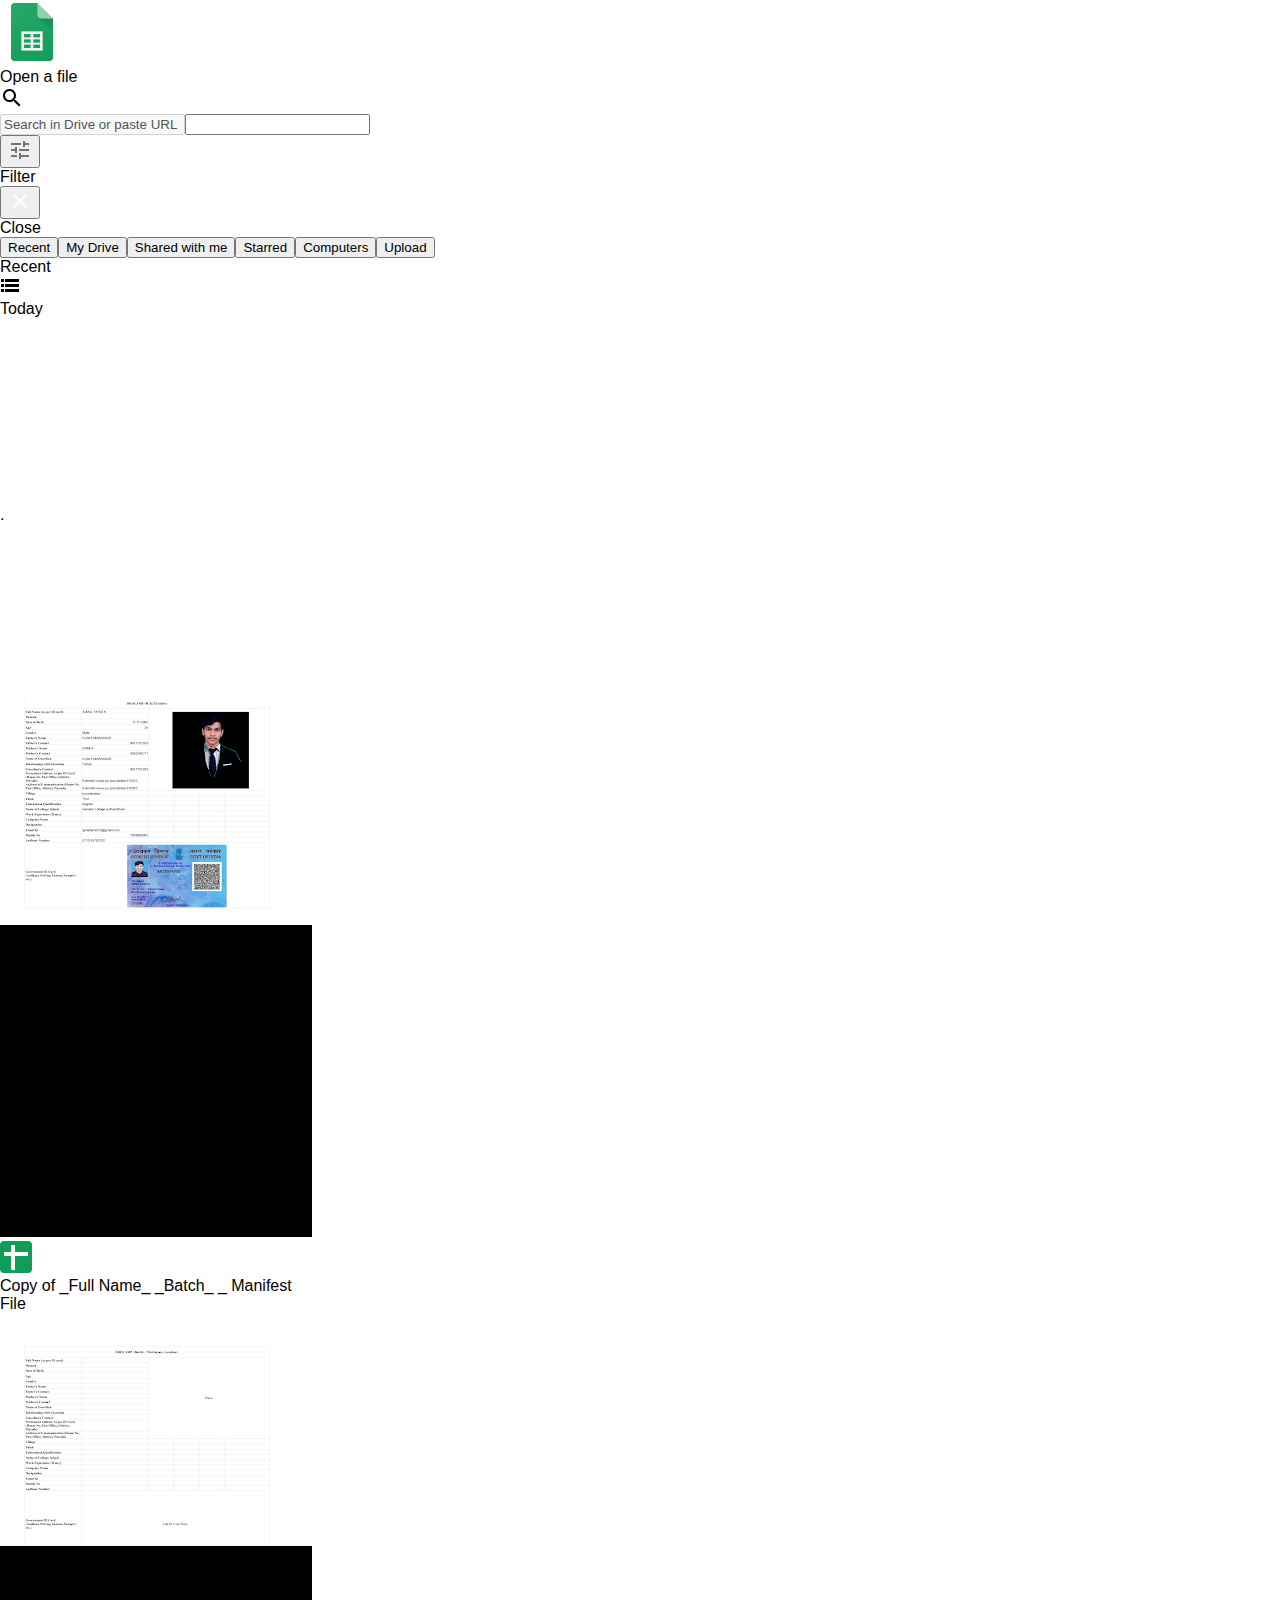
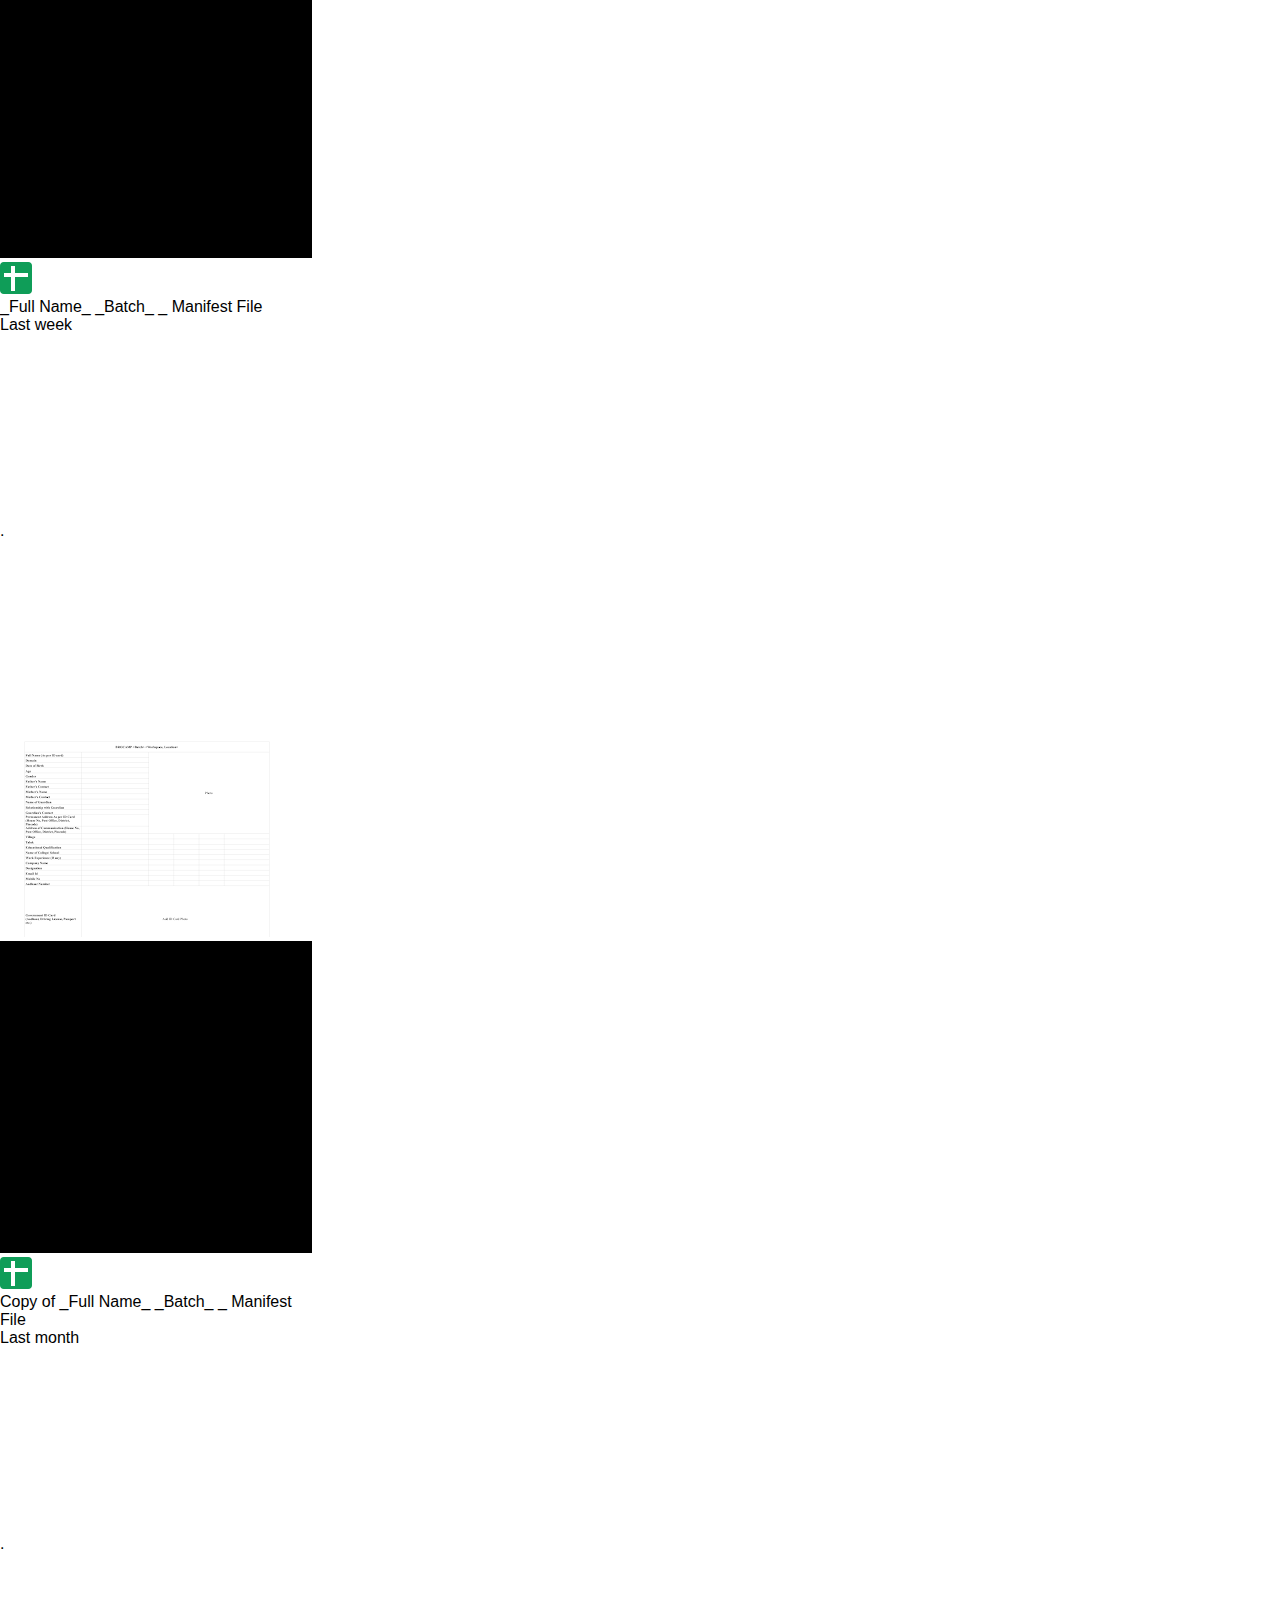
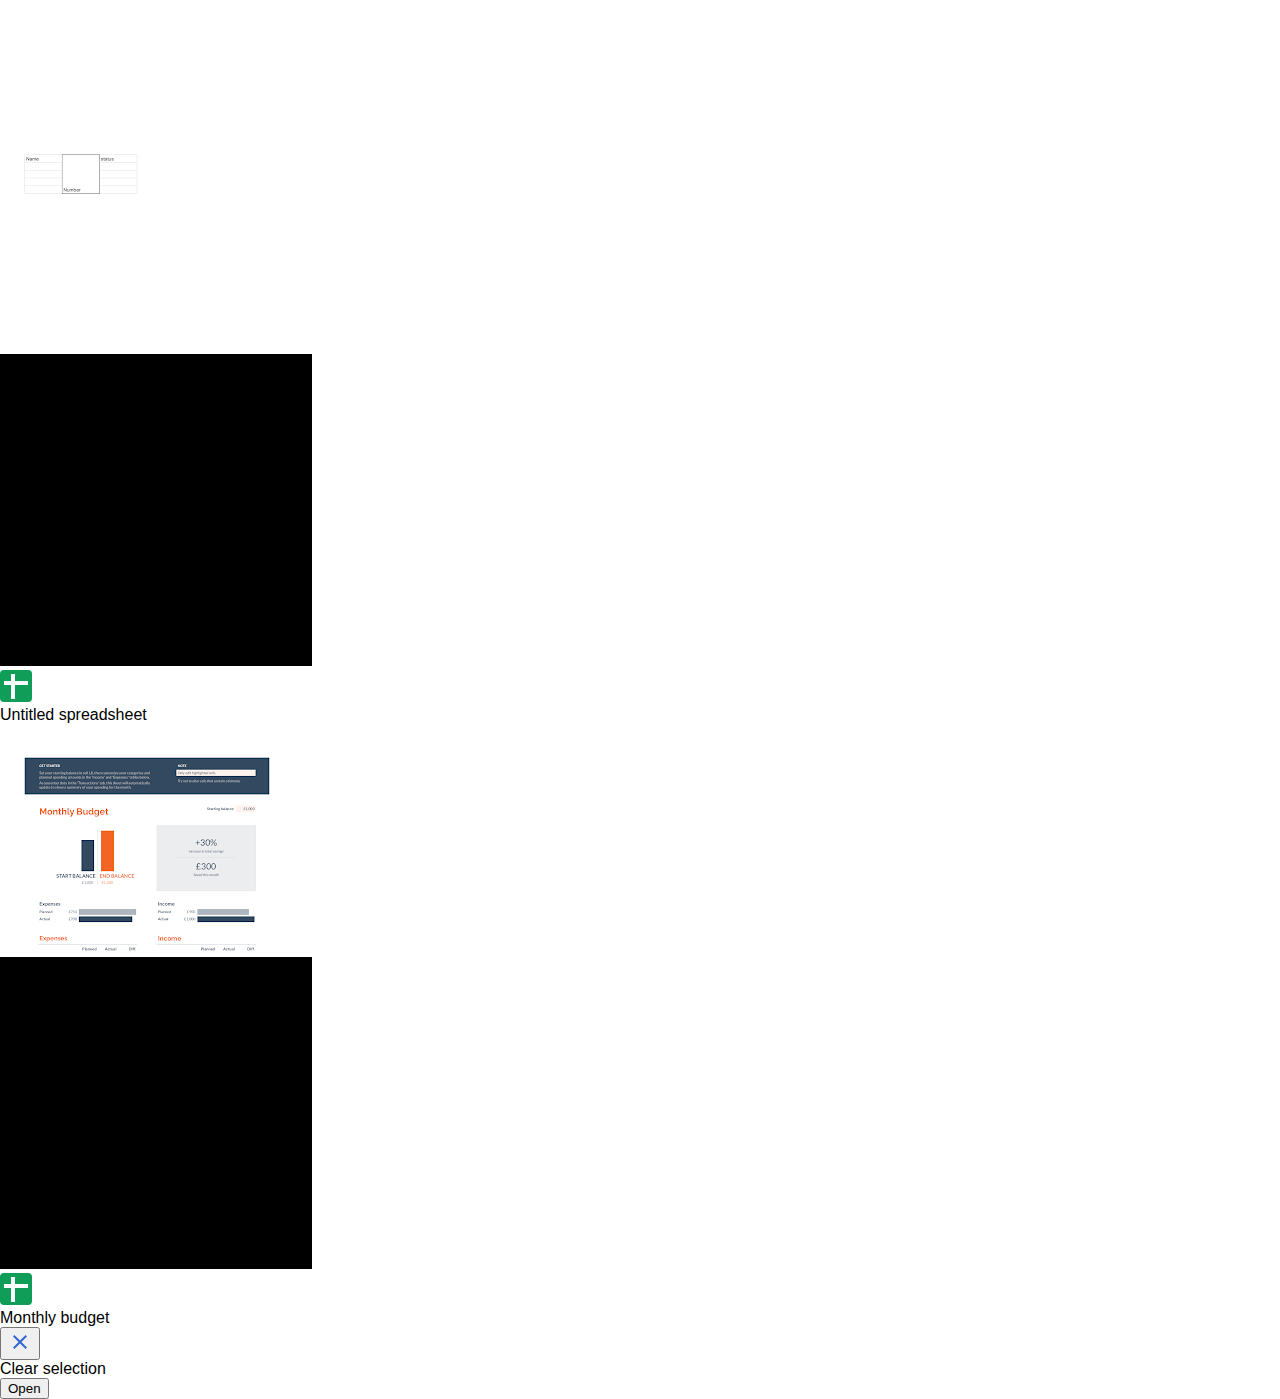
<file: img/Copy of _Full Name_ _Batch_ _ Manifest File - Google Sheets_files/home.html>
<!DOCTYPE html>
<!-- saved from url=(2342)https://docs.google.com/picker/v2/home?req=%5B%22ireq%22%2C%5Bnull%2C%5B%5B4%2C6%5D%2C%5B%22application%2Fvnd.ms-excel.sheet.macroenabled.12%22%2C%22application%2Fvnd.google-gsuite.encrypted%3B%20content%3D%5C%22application%2Fvnd.openxmlformats-officedocument.spreadsheetml.sheet%5C%22%22%5D%2C%5B%5D%2C%5B%5D%5D%2C%5B2%5D%2Cnull%2Cnull%2C%5B%5D%2Cnull%2C%22https%3A%2F%2Fdocs.google.com%2Fpicker%2Fv2%2F%22%2C%22Open%20a%20file%22%2C%22en-GB%22%2Cnull%2Cnull%2Cnull%2Cnull%2Cnull%2Cnull%2Cnull%2C%5B%5D%2C%22Open%22%2C%5B%22https%3A%2F%2Fdocs.google.com%22%2C%22%3A0%22%2C2%2C2%2C%5B1694613279%2C153000000%5D%2C%5B1694613279%2C154000000%5D%2C%5B1694613279%2C154000000%5D%5D%2Cnull%2Cnull%2C6%2C%22fileopen%22%2Cnull%2Cnull%2C%22https%3A%2F%2Fdocs.google.com%22%2C%5B%5D%5D%2C%5B%5B2%2Cnull%2C%5Bnull%2Cnull%2C%5B10%2C2%5D%2C1%5D%2Cnull%2Cnull%2Cnull%2Cnull%2C%22Recent%22%2Cnull%2Cnull%2Cnull%2Cnull%2Cnull%2C%5B%5D%5D%2C%5B2%2Cnull%2C%5B%22root%22%2Cnull%2C%5B4%2C1%5D%2C1%5D%2Cnull%2Cnull%2Cnull%2Cnull%2C%22My%20Drive%22%2Cnull%2Cnull%2Cnull%2Cnull%2Cnull%2C%5B%5D%5D%2C%5B2%2Cnull%2C%5Bnull%2Cnull%2Cnull%2Cnull%2Cnull%2Cnull%2Cnull%2Cnull%2Cnull%2Cnull%2C1%5D%2Cnull%2Cnull%2Cnull%2Cnull%2C%22Shared%20drives%22%2Cnull%2Cnull%2Cnull%2Cnull%2Cnull%2C%5B%5D%5D%2C%5B2%2Cnull%2C%5Bnull%2Cnull%2C%5B7%2C2%5D%2C1%2C1%5D%2Cnull%2Cnull%2Cnull%2Cnull%2C%22Shared%20with%20me%22%2Cnull%2Cnull%2Cnull%2Cnull%2Cnull%2C%5B%5D%5D%2C%5B2%2Cnull%2C%5Bnull%2Cnull%2C%5B4%2C1%5D%2C1%2Cnull%2Cnull%2C1%5D%2Cnull%2Cnull%2Cnull%2Cnull%2C%22Starred%22%2Cnull%2Cnull%2Cnull%2Cnull%2Cnull%2C%5B%5D%5D%2C%5B2%2Cnull%2C%5Bnull%2Cnull%2Cnull%2Cnull%2Cnull%2Cnull%2Cnull%2Cnull%2Cnull%2Cnull%2Cnull%2C1%5D%2Cnull%2Cnull%2Cnull%2Cnull%2C%22Computers%22%2Cnull%2Cnull%2Cnull%2Cnull%2Cnull%2C%5B%5D%5D%2C%5B2%2Cnull%2C%5Bnull%2Cnull%2Cnull%2Cnull%2Cnull%2Cnull%2Cnull%2Cnull%2Cnull%2Cnull%2Cnull%2Cnull%2Cnull%2Cnull%2C%5B%5B%5D%2Cnull%2C%5B%5D%2C1%5D%5D%2Cnull%2Cnull%2Cnull%2Cnull%2C%22Upload%22%2Cnull%2Cnull%2Cnull%2Cnull%2Cnull%2C%5B%5D%5D%5D%5D&hl=en-GB&authuser=0&parent=https%3A%2F%2Fdocs.google.com&usegapi=1&jsh=m%3B%2F_%2Fscs%2Fabc-static%2F_%2Fjs%2Fk%3Dgapi.gapi.en.vIVemAYlBvo.O%2Fd%3D1%2Frs%3DAHpOoo_eZqauDOH0vAaumGJQwp71CTPx9g%2Fm%3D__features__#id=I0_1694613279171&_gfid=I0_1694613279171&parent=https%3A%2F%2Fdocs.google.com&pfname=&rpctoken=11238160 -->
<html lang="en-gb"><head><meta http-equiv="Content-Type" content="text/html; charset=UTF-8"><style> .gsoi_w{background:transparent url("https://ssl.gstatic.com/cloudsearch/static/o/d/0016-a3cdcdc31a16b3497ed6ffcdaee4f325/icons.png") no-repeat 4px 0;-webkit-background-size:16px;-o-background-size:16px;background-size:16px;height:16px}.gsoi_x,.gsoi_xu{background:transparent url("https://ssl.gstatic.com/cloudsearch/static/o/d/0016-a3cdcdc31a16b3497ed6ffcdaee4f325/icons.png") no-repeat 4px -16px;-webkit-background-size:16px;-o-background-size:16px;background-size:16px;height:16px}.gsoi_xs,.gsoi_xsu{background:transparent url("https://ssl.gstatic.com/cloudsearch/static/o/d/0016-a3cdcdc31a16b3497ed6ffcdaee4f325/icons.png") no-repeat 4px -32px;-webkit-background-size:16px;-o-background-size:16px;background-size:16px;height:16px}.gsoi_c{padding-left:4px;height:16px}.gsoi_0{background:transparent url("https://ssl.gstatic.com/cloudsearch/static/o/d/0016-a3cdcdc31a16b3497ed6ffcdaee4f325/icons.png") no-repeat 4px -48px;-webkit-background-size:16px;-o-background-size:16px;background-size:16px;height:16px;opacity:.55}.gsoi_0s{background:transparent url("https://ssl.gstatic.com/cloudsearch/static/o/d/0016-a3cdcdc31a16b3497ed6ffcdaee4f325/icons.png") no-repeat 4px -64px;-webkit-background-size:16px;-o-background-size:16px;background-size:16px;height:16px;opacity:.55}.gsoi_0u{background:transparent url("https://ssl.gstatic.com/cloudsearch/static/o/d/0016-a3cdcdc31a16b3497ed6ffcdaee4f325/icons.png") no-repeat 4px -80px;-webkit-background-size:16px;-o-background-size:16px;background-size:16px;height:16px;opacity:.55}.gsoi_0su{background:transparent url("https://ssl.gstatic.com/cloudsearch/static/o/d/0016-a3cdcdc31a16b3497ed6ffcdaee4f325/icons.png") no-repeat 4px -96px;-webkit-background-size:16px;-o-background-size:16px;background-size:16px;height:16px;opacity:.55}.gsoi_1,.gsoi_1u{background:transparent url("https://ssl.gstatic.com/cloudsearch/static/o/d/0016-a3cdcdc31a16b3497ed6ffcdaee4f325/icons.png") no-repeat 4px -112px;-webkit-background-size:16px;-o-background-size:16px;background-size:16px;height:16px}.gsoi_1s,.gsoi_1su{background:transparent url("https://ssl.gstatic.com/cloudsearch/static/o/d/0016-a3cdcdc31a16b3497ed6ffcdaee4f325/icons.png") no-repeat 4px -128px;-webkit-background-size:16px;-o-background-size:16px;background-size:16px;height:16px}.gsoi_2,.gsoi_2u{background:transparent url("https://ssl.gstatic.com/cloudsearch/static/o/d/0016-a3cdcdc31a16b3497ed6ffcdaee4f325/icons.png") no-repeat 4px -144px;-webkit-background-size:16px;-o-background-size:16px;background-size:16px;height:16px}.gsoi_2s,.gsoi_2su{background:transparent url("https://ssl.gstatic.com/cloudsearch/static/o/d/0016-a3cdcdc31a16b3497ed6ffcdaee4f325/icons.png") no-repeat 4px -160px;-webkit-background-size:16px;-o-background-size:16px;background-size:16px;height:16px}.gsoi_3,.gsoi_3u{background:transparent url("https://ssl.gstatic.com/cloudsearch/static/o/d/0016-a3cdcdc31a16b3497ed6ffcdaee4f325/icons.png") no-repeat 4px -176px;-webkit-background-size:16px;-o-background-size:16px;background-size:16px;height:16px}.gsoi_3s,.gsoi_3su{background:transparent url("https://ssl.gstatic.com/cloudsearch/static/o/d/0016-a3cdcdc31a16b3497ed6ffcdaee4f325/icons.png") no-repeat 4px -192px;-webkit-background-size:16px;-o-background-size:16px;background-size:16px;height:16px}.gsoi_4,.gsoi_4u{background:transparent url("https://ssl.gstatic.com/cloudsearch/static/o/d/0016-a3cdcdc31a16b3497ed6ffcdaee4f325/icons.png") no-repeat 4px -208px;-webkit-background-size:16px;-o-background-size:16px;background-size:16px;height:16px}.gsoi_4s,.gsoi_4su{background:transparent url("https://ssl.gstatic.com/cloudsearch/static/o/d/0016-a3cdcdc31a16b3497ed6ffcdaee4f325/icons.png") no-repeat 4px -224px;-webkit-background-size:16px;-o-background-size:16px;background-size:16px;height:16px}.gsoi_5,.gsoi_5u{background:transparent url("https://ssl.gstatic.com/cloudsearch/static/o/d/0016-a3cdcdc31a16b3497ed6ffcdaee4f325/icons.png") no-repeat 4px -240px;-webkit-background-size:16px;-o-background-size:16px;background-size:16px;height:16px}.gsoi_5s,.gsoi_5su{background:transparent url("https://ssl.gstatic.com/cloudsearch/static/o/d/0016-a3cdcdc31a16b3497ed6ffcdaee4f325/icons.png") no-repeat 4px -256px;-webkit-background-size:16px;-o-background-size:16px;background-size:16px;height:16px}.gsoi_6,.gsoi_6u{background:transparent url("https://ssl.gstatic.com/cloudsearch/static/o/d/0016-a3cdcdc31a16b3497ed6ffcdaee4f325/icons.png") no-repeat 4px -272px;-webkit-background-size:16px;-o-background-size:16px;background-size:16px;height:16px}.gsoi_6s,.gsoi_6su{background:transparent url("https://ssl.gstatic.com/cloudsearch/static/o/d/0016-a3cdcdc31a16b3497ed6ffcdaee4f325/icons.png") no-repeat 4px -288px;-webkit-background-size:16px;-o-background-size:16px;background-size:16px;height:16px}.gsoi_7,.gsoi_7u{background:transparent url("https://fonts.gstatic.com/s/i/productlogos/calendar_2020q4/v11/192px.svg") no-repeat 2px;-webkit-background-size:contain;-o-background-size:contain;background-size:contain;height:20px}.gsoi_8,.gsoi_8u{background:transparent url("https://ssl.gstatic.com/cloudsearch/static/o/d/0016-a3cdcdc31a16b3497ed6ffcdaee4f325/icons.png") no-repeat 4px -336px;-webkit-background-size:16px;-o-background-size:16px;background-size:16px;height:16px}.gsoi_8s,.gsoi_8su{background:transparent url("https://ssl.gstatic.com/cloudsearch/static/o/d/0016-a3cdcdc31a16b3497ed6ffcdaee4f325/icons.png") no-repeat 4px -352px;-webkit-background-size:16px;-o-background-size:16px;background-size:16px;height:16px}.gsoi_9,.gsoi_9u{background:transparent url("https://ssl.gstatic.com/cloudsearch/static/o/d/0016-a3cdcdc31a16b3497ed6ffcdaee4f325/icons.png") no-repeat 4px -368px;-webkit-background-size:16px;-o-background-size:16px;background-size:16px;height:16px}.gsoi_9s,.gsoi_9su{background:transparent url("https://ssl.gstatic.com/cloudsearch/static/o/d/0016-a3cdcdc31a16b3497ed6ffcdaee4f325/icons.png") no-repeat 4px -384px;-webkit-background-size:16px;-o-background-size:16px;background-size:16px;height:16px}.gsoi_10,.gsoi_10u{background:transparent url("https://ssl.gstatic.com/cloudsearch/static/o/d/0016-a3cdcdc31a16b3497ed6ffcdaee4f325/icons.png") no-repeat 4px -400px;-webkit-background-size:16px;-o-background-size:16px;background-size:16px;height:16px}.gsoi_10s,.gsoi_10su{background:transparent url("https://ssl.gstatic.com/cloudsearch/static/o/d/0016-a3cdcdc31a16b3497ed6ffcdaee4f325/icons.png") no-repeat 4px -416px;-webkit-background-size:16px;-o-background-size:16px;background-size:16px;height:16px}.gsoi_11,.gsoi_11u{background:transparent url("https://ssl.gstatic.com/cloudsearch/static/o/d/0016-a3cdcdc31a16b3497ed6ffcdaee4f325/icons.png") no-repeat 4px -432px;-webkit-background-size:16px;-o-background-size:16px;background-size:16px;height:16px}.gsoi_11s,.gsoi_11su{background:transparent url("https://ssl.gstatic.com/cloudsearch/static/o/d/0016-a3cdcdc31a16b3497ed6ffcdaee4f325/icons.png") no-repeat 4px -448px;-webkit-background-size:16px;-o-background-size:16px;background-size:16px;height:16px}.gsoi_12,.gsoi_12u{background:transparent url("https://ssl.gstatic.com/cloudsearch/static/o/d/0016-a3cdcdc31a16b3497ed6ffcdaee4f325/icons.png") no-repeat 4px -464px;-webkit-background-size:16px;-o-background-size:16px;background-size:16px;height:16px}.gsoi_12s,.gsoi_12su{background:transparent url("https://ssl.gstatic.com/cloudsearch/static/o/d/0016-a3cdcdc31a16b3497ed6ffcdaee4f325/icons.png") no-repeat 4px -480px;-webkit-background-size:16px;-o-background-size:16px;background-size:16px;height:16px}.gsoi_13,.gsoi_13u{background:transparent url("https://ssl.gstatic.com/cloudsearch/static/o/d/0016-a3cdcdc31a16b3497ed6ffcdaee4f325/icons.png") no-repeat 4px -496px;-webkit-background-size:16px;-o-background-size:16px;background-size:16px;height:16px}.gsoi_13s,.gsoi_13su{background:transparent url("https://ssl.gstatic.com/cloudsearch/static/o/d/0016-a3cdcdc31a16b3497ed6ffcdaee4f325/icons.png") no-repeat 4px -512px;-webkit-background-size:16px;-o-background-size:16px;background-size:16px;height:16px}.gsoi_14,.gsoi_14u{background:transparent url("https://ssl.gstatic.com/cloudsearch/static/o/d/0016-a3cdcdc31a16b3497ed6ffcdaee4f325/icons.png") no-repeat 4px -528px;-webkit-background-size:16px;-o-background-size:16px;background-size:16px;height:16px}.gsoi_14s,.gsoi_14su{background:transparent url("https://ssl.gstatic.com/cloudsearch/static/o/d/0016-a3cdcdc31a16b3497ed6ffcdaee4f325/icons.png") no-repeat 4px -544px;-webkit-background-size:16px;-o-background-size:16px;background-size:16px;height:16px}.gsoi_15,.gsoi_15u{background:transparent url("https://ssl.gstatic.com/cloudsearch/static/o/d/0016-a3cdcdc31a16b3497ed6ffcdaee4f325/icons.png") no-repeat 4px -560px;-webkit-background-size:16px;-o-background-size:16px;background-size:16px;height:16px}.gsoi_15s,.gsoi_15su{background:transparent url("https://ssl.gstatic.com/cloudsearch/static/o/d/0016-a3cdcdc31a16b3497ed6ffcdaee4f325/icons.png") no-repeat 4px -576px;-webkit-background-size:16px;-o-background-size:16px;background-size:16px;height:16px}.gsoi_16,.gsoi_16u{background:transparent url("https://ssl.gstatic.com/cloudsearch/static/o/d/0016-a3cdcdc31a16b3497ed6ffcdaee4f325/icons.png") no-repeat 4px -592px;-webkit-background-size:16px;-o-background-size:16px;background-size:16px;height:16px}.gsoi_16s,.gsoi_16su{background:transparent url("https://ssl.gstatic.com/cloudsearch/static/o/d/0016-a3cdcdc31a16b3497ed6ffcdaee4f325/icons.png") no-repeat 4px -608px;-webkit-background-size:16px;-o-background-size:16px;background-size:16px;height:16px}.gsoi_17,.gsoi_17u{background:transparent url("https://ssl.gstatic.com/cloudsearch/static/o/d/0016-a3cdcdc31a16b3497ed6ffcdaee4f325/icons.png") no-repeat 4px -624px;-webkit-background-size:16px;-o-background-size:16px;background-size:16px;height:16px}.gsoi_17s,.gsoi_17su{background:transparent url("https://ssl.gstatic.com/cloudsearch/static/o/d/0016-a3cdcdc31a16b3497ed6ffcdaee4f325/icons.png") no-repeat 4px -640px;-webkit-background-size:16px;-o-background-size:16px;background-size:16px;height:16px}.gsoi_18,.gsoi_18u{background:transparent url("https://ssl.gstatic.com/cloudsearch/static/o/d/0016-a3cdcdc31a16b3497ed6ffcdaee4f325/icons.png") no-repeat 4px -656px;-webkit-background-size:16px;-o-background-size:16px;background-size:16px;height:16px}.gsoi_18s,.gsoi_18su{background:transparent url("https://ssl.gstatic.com/cloudsearch/static/o/d/0016-a3cdcdc31a16b3497ed6ffcdaee4f325/icons.png") no-repeat 4px -672px;-webkit-background-size:16px;-o-background-size:16px;background-size:16px;height:16px}.gsoi_19,.gsoi_19u{background:transparent url("https://ssl.gstatic.com/cloudsearch/static/o/d/0016-a3cdcdc31a16b3497ed6ffcdaee4f325/icons.png") no-repeat 4px -688px;-webkit-background-size:16px;-o-background-size:16px;background-size:16px;height:16px}.gsoi_19s,.gsoi_19su{background:transparent url("https://ssl.gstatic.com/cloudsearch/static/o/d/0016-a3cdcdc31a16b3497ed6ffcdaee4f325/icons.png") no-repeat 4px -704px;-webkit-background-size:16px;-o-background-size:16px;background-size:16px;height:16px}.gsoi_20,.gsoi_20u{background:transparent url("https://ssl.gstatic.com/cloudsearch/static/o/d/0016-a3cdcdc31a16b3497ed6ffcdaee4f325/icons.png") no-repeat 4px -720px;-webkit-background-size:16px;-o-background-size:16px;background-size:16px;height:16px}.gsoi_20s,.gsoi_20su{background:transparent url("https://ssl.gstatic.com/cloudsearch/static/o/d/0016-a3cdcdc31a16b3497ed6ffcdaee4f325/icons.png") no-repeat 4px -736px;-webkit-background-size:16px;-o-background-size:16px;background-size:16px;height:16px}.gsoi_21,.gsoi_21u{background:transparent url("https://ssl.gstatic.com/cloudsearch/static/o/d/0016-a3cdcdc31a16b3497ed6ffcdaee4f325/icons.png") no-repeat 4px -752px;-webkit-background-size:16px;-o-background-size:16px;background-size:16px;height:16px}.gsoi_21s,.gsoi_21su{background:transparent url("https://ssl.gstatic.com/cloudsearch/static/o/d/0016-a3cdcdc31a16b3497ed6ffcdaee4f325/icons.png") no-repeat 4px -768px;-webkit-background-size:16px;-o-background-size:16px;background-size:16px;height:16px}.gsoi_22,.gsoi_22u{background:transparent url("https://ssl.gstatic.com/cloudsearch/static/o/d/0016-a3cdcdc31a16b3497ed6ffcdaee4f325/icons.png") no-repeat 4px -784px;-webkit-background-size:16px;-o-background-size:16px;background-size:16px;height:16px}.gsoi_gcs{background:transparent url("https://ssl.gstatic.com/cloudsearch/static/o/d/0016-a3cdcdc31a16b3497ed6ffcdaee4f325/icons.png") no-repeat 4px -800px;-webkit-background-size:16px;-o-background-size:16px;background-size:16px;height:16px}.gsoi_msra{background:transparent url("https://www.gstatic.com/images/icons/material/system_gm/svg/search_24px.svg") no-repeat 2px 0;-webkit-background-size:21px;-o-background-size:21px;background-size:21px;height:21px;opacity:.55}@media (min-resolution:144dpi),(-webkit-min-device-pixel-ratio:1.5){.gsoi_w,.gsoi_x,.gsoi_xu,.gsoi_xs,.gsoi_xsu,.gsoi_0,.gsoi_0s,.gsoi_0u,.gsoi_0su,.gsoi_1,.gsoi_1u,.gsoi_1s,.gsoi_1su,.gsoi_2,.gsoi_2u,.gsoi_2s,.gsoi_2su,.gsoi_3,.gsoi_3u,.gsoi_3s,.gsoi_3su,.gsoi_4,.gsoi_4u,.gsoi_4s,.gsoi_4su,.gsoi_5,.gsoi_5u,.gsoi_5s,.gsoi_5su,.gsoi_6,.gsoi_6u,.gsoi_6s,.gsoi_6su,.gsoi_8,.gsoi_8u,.gsoi_8s,.gsoi_8su,.gsoi_9,.gsoi_9u,.gsoi_9s,.gsoi_9su,.gsoi_10,.gsoi_10u,.gsoi_10s,.gsoi_10su,.gsoi_11,.gsoi_11u,.gsoi_11s,.gsoi_11su,.gsoi_12,.gsoi_12u,.gsoi_12s,.gsoi_12su,.gsoi_13,.gsoi_13u,.gsoi_13s,.gsoi_13su,.gsoi_14,.gsoi_14u,.gsoi_14s,.gsoi_14su,.gsoi_15,.gsoi_15u,.gsoi_15s,.gsoi_15su,.gsoi_16,.gsoi_16u,.gsoi_16s,.gsoi_16su,.gsoi_17,.gsoi_17u,.gsoi_17s,.gsoi_17su,.gsoi_18,.gsoi_18u,.gsoi_18s,.gsoi_18su,.gsoi_19,.gsoi_19u,.gsoi_19s,.gsoi_19su,.gsoi_20,.gsoi_20u,.gsoi_20s,.gsoi_20su,.gsoi_21,.gsoi_21u,.gsoi_21s,.gsoi_21su,.gsoi_22,.gsoi_22u{background-image:url("https://ssl.gstatic.com/cloudsearch/static/o/d/0016-a3cdcdc31a16b3497ed6ffcdaee4f325/icons-hdpi.png")}}.gsop_f{font:12px arial,sans-serif;margin-left:5px;overflow:hidden;text-overflow:ellipsis;-o-text-overflow:ellipsis;-ms-text-overflow:ellipsis;width:150px}.gsop_g{font:12px arial,sans-serif;margin-left:6px;width:55px}.gsop_i{width:500px;overflow:hidden;text-overflow:ellipsis;-o-text-overflow:ellipsis;-ms-text-overflow:ellipsis}.gsop_j{font:11px arial,sans-serif;color:#777;margin-left:2px}sentinel{}</style><style>.shr-xe-shr-ye-shr-ze{position:absolute;top:-1000px;height:1px;overflow:hidden}.shr-rb-shr-c-shr-sb{background-image:url(//ssl.gstatic.com/docs/documents/share/images/sprite-24.svg)}.shr-m-shr-ue{border-radius:2px;-webkit-box-shadow:0 2px 4px rgba(0,0,0,.2);box-shadow:0 2px 4px rgba(0,0,0,.2);-webkit-transition:all 0s linear 1s,opacity 1s;-o-transition:all 0s linear 1s,opacity 1s;transition:all 0s linear 1s,opacity 1s;border-style:solid;border-width:0;font-size:11px;height:0;opacity:0;visibility:hidden;overflow:hidden;padding:0;text-align:center}.shr-m-shr-ue-shr-pd{background-color:#f9edbe;border-color:#f0c36d;color:#333}.shr-m-shr-ue-shr-fb{background-color:#484848;border-color:#202020;color:#fff}.shr-m-shr-ue-shr-kc{background-color:#d6e9f8;border-color:#4d90f0;color:#333}.shr-m-shr-ue-shr-dd{background-color:#dd4b39;border-color:#602019;color:#fff}.shr-m-shr-ue-shr-ld{-webkit-transition:opacity .218s;-o-transition:opacity .218s;transition:opacity .218s;border-width:1px;min-height:14px;height:auto;opacity:1;visibility:visible;padding:6px 16px}.shr-m-shr-ue-shr-xc.shr-m-shr-ue-shr-ld{padding:2px 16px}.shr-c-shr-ab-shr-g{font-family:Roboto,arial,sans-serif;font-size:13px;font-weight:bold;position:fixed;display:inline-block;padding-bottom:5px}.shr-c-shr-d-shr-z .shr-c-shr-ab-shr-g{font-family:arial,sans-serif}.shr-c-shr-ab-shr-g .shr-m-shr-ue-shr-ld{height:21px}.shr-c-shr-ab-shr-bb{top:23px}.shr-c-shr-ab-shr-cd{z-index:3021}.shr-c-shr-tb-shr-w{opacity:.55;display:inline-block;width:21px;height:21px;margin-bottom:1px;margin-top:1px;margin-right:1px;vertical-align:middle}.shr-c-shr-tb-shr-yb,.shr-c-shr-tb-shr-ub{line-height:21px}.shr-c-shr-tb-shr-ub,.shr-c-shr-tb-shr-ub:visited{color:#15c;text-decoration:none;cursor:pointer}.shr-c-shr-tb-shr-ub:focus{outline:none}.shr-c-shr-tb-shr-ub:active{color:#d14836}.shr-c-shr-tb-shr-ub:disabled{color:#222;cursor:default}.shr-c-shr-tb-shr-qe-shr-w{background-position:0 -212px}.shr-c-shr-tb-shr-mc-shr-nc-shr-w{background-position:0 -778px}.shr-c-shr-tb-shr-zb-shr-ub-shr-w{background-position:0 -412px}.shr-a-shr-tc-shr-uc{position:relative;display:-moz-inline-box;display:inline-block}* html .shr-a-shr-tc-shr-uc{display:inline}*:first-child+html .shr-a-shr-tc-shr-uc{display:inline}.shr-m-shr-j{border-radius:2px;cursor:default;font-size:11px;font-weight:bold;text-align:center;white-space:nowrap;margin-right:16px;height:27px;line-height:27px;min-width:54px;outline:0;padding:0 8px}.shr-m-shr-j-shr-fe{-webkit-box-shadow:0 1px 1px rgba(0,0,0,.1);box-shadow:0 1px 1px rgba(0,0,0,.1)}.shr-m-shr-j-shr-id{-webkit-box-shadow:inset 0 1px 2px rgba(0,0,0,.1);box-shadow:inset 0 1px 2px rgba(0,0,0,.1)}.shr-m-shr-j .shr-m-shr-j-shr-ic{margin-top:-3px;vertical-align:middle}.shr-m-shr-j-shr-kb{margin-left:5px}.shr-m-shr-j-shr-hb{min-width:34px;padding:0}.shr-m-shr-j-shr-pb-shr-qb,.shr-m-shr-j-shr-pb-shr-ve{z-index:1}.shr-m-shr-j-shr-pb-shr-qb.shr-m-shr-j-shr-pc{z-index:0}.shr-m-shr-j-shr-gd.shr-m-shr-j-shr-pb-shr-qb,.shr-m-shr-j-shr-gd.shr-m-shr-j-shr-pb-shr-ve{z-index:2}.shr-m-shr-j-shr-pb-shr-qb:focus,.shr-m-shr-j-shr-pb-shr-ve:focus,.shr-m-shr-j-shr-fe.shr-m-shr-j-shr-pb-shr-qb,.shr-m-shr-j-shr-fe.shr-m-shr-j-shr-pb-shr-ve{z-index:3}.shr-m-shr-j-shr-pb-shr-qb{margin-left:-1px;-moz-border-radius-bottomleft:0;-moz-border-radius-topleft:0;-webkit-border-bottom-left-radius:0;-webkit-border-top-left-radius:0;border-bottom-left-radius:0;border-top-left-radius:0}.shr-m-shr-j-shr-pb-shr-ve{margin-right:0;-moz-border-radius-topright:0;-moz-border-radius-bottomright:0;-webkit-border-top-right-radius:0;-webkit-border-bottom-right-radius:0;border-top-right-radius:0;border-bottom-right-radius:0}.shr-m-shr-j.shr-m-shr-j-shr-pc:active{-webkit-box-shadow:none;box-shadow:none}.shr-m-shr-j-shr-gb{-webkit-box-shadow:none;box-shadow:none;background-color:#4d90fe;background-image:-webkit-linear-gradient(top,#4d90fe,#4787ed);background-image:-webkit-gradient(linear,left top,left bottom,from(#4d90fe),to(#4787ed));background-image:linear-gradient(top,#4d90fe,#4787ed);border:1px solid #3079ed;color:#fff}.shr-m-shr-j-shr-gb.shr-m-shr-j-shr-fe{-webkit-box-shadow:none;box-shadow:none;background-color:#357ae8;background-image:-webkit-linear-gradient(top,#4d90fe,#357ae8);background-image:-webkit-gradient(linear,left top,left bottom,from(#4d90fe),to(#357ae8));background-image:linear-gradient(top,#4d90fe,#357ae8);border:1px solid #2f5bb7;border-bottom-color:#2f5bb7}.shr-m-shr-j-shr-gb:focus{-webkit-box-shadow:inset 0 0 0 1px #fff;box-shadow:inset 0 0 0 1px #fff;border:1px solid #fff;border:rgba(0,0,0,0) solid 1px;outline:1px solid #4d90fe;outline:rgba(0,0,0,0) 0}.shr-m-shr-j-shr-gb.shr-m-shr-j-shr-p-shr-q{-webkit-box-shadow:none;box-shadow:none;outline:none}.shr-m-shr-j-shr-gb:active{-webkit-box-shadow:inset 0 1px 2px rgba(0,0,0,.3);box-shadow:inset 0 1px 2px rgba(0,0,0,.3);background:#357ae8;border:1px solid #2f5bb7;border-top:1px solid #2f5bb7}.shr-m-shr-j-shr-gb.shr-m-shr-j-shr-pc{background:#4d90fe;filter:alpha(opacity=50);opacity:.5}.shr-m-shr-j-shr-xb{-webkit-box-shadow:none;box-shadow:none;background-color:#f5f5f5;background-image:-webkit-linear-gradient(top,#f5f5f5,#f1f1f1);background-image:-webkit-gradient(linear,left top,left bottom,from(#f5f5f5),to(#f1f1f1));background-image:linear-gradient(top,#f5f5f5,#f1f1f1);color:#444;border:1px solid #dcdcdc;border:1px solid rgba(0,0,0,.1)}.shr-m-shr-j-shr-xb.shr-m-shr-j-shr-fe,.shr-m-shr-j-shr-xb.shr-m-shr-j-shr-p-shr-q.shr-m-shr-j-shr-fe{-webkit-box-shadow:none;box-shadow:none;background-color:#f8f8f8;background-image:-webkit-linear-gradient(top,#f8f8f8,#f1f1f1);background-image:-webkit-gradient(linear,left top,left bottom,from(#f8f8f8),to(#f1f1f1));background-image:linear-gradient(top,#f8f8f8,#f1f1f1);border:1px solid #c6c6c6;color:#333}.shr-m-shr-j-shr-xb:active,.shr-m-shr-j-shr-xb.shr-m-shr-j-shr-fe:active{-webkit-box-shadow:inset 0 1px 2px rgba(0,0,0,.1);box-shadow:inset 0 1px 2px rgba(0,0,0,.1);background:#f8f8f8}.shr-m-shr-j-shr-xb.shr-m-shr-j-shr-id,.shr-m-shr-j-shr-xb.shr-m-shr-j-shr-p-shr-q.shr-m-shr-j-shr-id{background-color:#eee;background-image:-webkit-linear-gradient(top,#f8f8f8,#f1f1f1);background-image:-webkit-gradient(linear,left top,left bottom,from(#f8f8f8),to(#f1f1f1));background-image:linear-gradient(top,#f8f8f8,#f1f1f1);border:1px solid #ccc;color:#333}.shr-m-shr-j-shr-xb.shr-m-shr-j-shr-gd,.shr-m-shr-j-shr-xb.shr-m-shr-j-shr-p-shr-q.shr-m-shr-j-shr-gd{-webkit-box-shadow:inset 0 1px 2px rgba(0,0,0,.1);box-shadow:inset 0 1px 2px rgba(0,0,0,.1);background-color:#eee;background-image:-webkit-linear-gradient(top,#eee,#e0e0e0);background-image:-webkit-gradient(linear,left top,left bottom,from(#eee),to(#e0e0e0));background-image:linear-gradient(top,#eee,#e0e0e0);border:1px solid #ccc;color:#333}.shr-m-shr-j-shr-xb:focus{border:1px solid #4d90fe;outline:none}.shr-m-shr-j-shr-xb.shr-m-shr-j-shr-p-shr-q{border:1px solid #dcdcdc;outline:none}.shr-m-shr-j-shr-xb.shr-m-shr-j-shr-pc{background:#fff;border:1px solid #f3f3f3;border:1px solid rgba(0,0,0,.05);color:#b8b8b8}.shr-m-shr-j-shr-xb .shr-m-shr-j-shr-ic{opacity:.55}.shr-m-shr-j-shr-xb.shr-m-shr-j-shr-gd .shr-m-shr-j-shr-ic,.shr-m-shr-j-shr-xb.shr-m-shr-j-shr-id .shr-m-shr-j-shr-ic,.shr-m-shr-j-shr-xb.shr-m-shr-j-shr-fe .shr-m-shr-j-shr-ic{opacity:.9}.shr-m-shr-j-shr-xb.shr-m-shr-j-shr-pc .shr-m-shr-j-shr-ic{filter:alpha(opacity=33);opacity:.333}.shr-m-shr-j-shr-lc{-webkit-box-shadow:none;box-shadow:none;background-color:#3d9400;background-image:-webkit-linear-gradient(top,#3d9400,#398a00);background-image:-webkit-gradient(linear,left top,left bottom,from(#3d9400),to(#398a00));background-image:linear-gradient(top,#3d9400,#398a00);border:1px solid #29691d;color:#fff;text-shadow:0 1px rgba(0,0,0,.1)}.shr-m-shr-j-shr-lc.shr-m-shr-j-shr-fe{-webkit-box-shadow:none;box-shadow:none;background-color:#368200;background-image:-webkit-linear-gradient(top,#3d9400,#368200);background-image:-webkit-gradient(linear,left top,left bottom,from(#3d9400),to(#368200));background-image:linear-gradient(top,#3d9400,#368200);border:1px solid #2d6200;border-bottom:1px solid #2d6200;text-shadow:0 1px rgba(0,0,0,.3)}.shr-m-shr-j-shr-lc:focus{-webkit-box-shadow:inset 0 0 0 1px #fff;box-shadow:inset 0 0 0 1px #fff;border:1px solid #fff;border:rgba(0,0,0,0) solid 1px;outline:1px solid #3d9400;outline:rgba(0,0,0,0) 0}.shr-m-shr-j-shr-lc.shr-m-shr-j-shr-p-shr-q{-webkit-box-shadow:none;box-shadow:none;outline:none}.shr-m-shr-j-shr-lc:active{-webkit-box-shadow:inset 0 1px 2px rgba(0,0,0,.3);box-shadow:inset 0 1px 2px rgba(0,0,0,.3);background:#368200;border:1px solid #2d6200;border-top:1px solid #2d6200}.shr-m-shr-j-shr-lc.shr-m-shr-j-shr-pc{background:#3d9400;filter:alpha(opacity=50);opacity:.5}.shr-m-shr-j-shr-h{border-radius:0;border:1px solid transparent;font-size:13px;font-weight:normal;height:21px;line-height:21px;margin-right:1px;min-width:0;padding:0}.shr-m-shr-j-shr-h.shr-m-shr-j-shr-fe,.shr-m-shr-j-shr-h.shr-m-shr-j-shr-id,.shr-m-shr-j-shr-h:focus,.shr-m-shr-j-shr-h:active{-webkit-box-shadow:none;box-shadow:none}.shr-m-shr-j-shr-h .shr-m-shr-j-shr-ic{height:21px;opacity:.55;width:21px}.shr-m-shr-j-shr-h .shr-m-shr-j-shr-kb{display:inline-block;margin:0;padding:0 1px}.shr-m-shr-j-shr-h.shr-m-shr-j-shr-id .shr-m-shr-j-shr-ic,.shr-m-shr-j-shr-h.shr-m-shr-j-shr-fe .shr-m-shr-j-shr-ic{opacity:.9}.shr-m-shr-j-shr-h.shr-m-shr-j-shr-pc .shr-m-shr-j-shr-ic{filter:alpha(opacity=33);opacity:.333}.shr-m-shr-j-shr-h:focus{border:1px solid #4d90fe}.shr-m-shr-j-shr-h.shr-m-shr-j-shr-p-shr-q{border:1px solid transparent}.shr-m-shr-j-shr-xc{background-color:#f5f5f5;background-image:-webkit-linear-gradient(top,#f5f5f5,#f1f1f1);background-image:-webkit-gradient(linear,left top,left bottom,from(#f5f5f5),to(#f1f1f1));background-image:linear-gradient(top,#f5f5f5,#f1f1f1);border:1px solid #dcdcdc;border:1px solid rgba(0,0,0,.1);color:#444;height:17px;line-height:17px;min-width:22px;text-shadow:0 1px rgba(0,0,0,.1)}.shr-m-shr-j-shr-xc.shr-m-shr-j-shr-fe,.shr-m-shr-j-shr-xc.shr-m-shr-j-shr-p-shr-q.shr-m-shr-j-shr-fe{background-color:#f8f8f8;background-image:-webkit-linear-gradient(top,#f8f8f8,#f1f1f1);background-image:-webkit-gradient(linear,left top,left bottom,from(#f8f8f8),to(#f1f1f1));background-image:linear-gradient(top,#f8f8f8,#f1f1f1);border:1px solid #c6c6c6;text-shadow:0 1px rgba(0,0,0,.3)}.shr-m-shr-j-shr-xc:active{-webkit-box-shadow:inset 0 1px 2px rgba(0,0,0,.1);box-shadow:inset 0 1px 2px rgba(0,0,0,.1)}.shr-m-shr-j-shr-xc.shr-m-shr-j-shr-gd,.shr-m-shr-j-shr-xc.shr-m-shr-j-shr-p-shr-q.shr-m-shr-j-shr-gd{-webkit-box-shadow:inset 0 1px 2px rgba(0,0,0,.1);box-shadow:inset 0 1px 2px rgba(0,0,0,.1);background-color:#e0e0e0;background-image:-webkit-linear-gradient(top,#eee,#e0e0e0);background-image:-webkit-gradient(linear,left top,left bottom,from(#eee),to(#e0e0e0));background-image:linear-gradient(top,#eee,#e0e0e0);border:1px solid #ccc;color:#333}.shr-m-shr-j-shr-xc:focus{border:1px solid #4d90fe}.shr-m-shr-j-shr-xc.shr-m-shr-j-shr-p-shr-q{border:1px solid #dcdcdc}.shr-m-shr-j-shr-xc.shr-m-shr-j-shr-pc{background:#fff;border:1px solid #f3f3f3;border:1px solid rgba(0,0,0,.05);color:#b8b8b8}.shr-m-shr-j-shr-bc{-webkit-box-shadow:none;box-shadow:none;background-color:#d14836;background-image:-webkit-linear-gradient(top,#dd4b39,#d14836);background-image:-webkit-gradient(linear,left top,left bottom,from(#dd4b39),to(#d14836));background-image:linear-gradient(top,#dd4b39,#d14836);border:1px solid transparent;color:#fff;text-shadow:0 1px rgba(0,0,0,.1);text-transform:uppercase}.shr-m-shr-j-shr-bc.shr-m-shr-j-shr-fe{-webkit-box-shadow:0 1px 1px rgba(0,0,0,.2);box-shadow:0 1px 1px rgba(0,0,0,.2);background-color:#c53727;background-image:-webkit-linear-gradient(top,#dd4b39,#c53727);background-image:-webkit-gradient(linear,left top,left bottom,from(#dd4b39),to(#c53727));background-image:linear-gradient(top,#dd4b39,#c53727);border:1px solid #b0281a;border-bottom-color:#af301f}.shr-m-shr-j-shr-bc:focus{-webkit-box-shadow:inset 0 0 0 1px #fff;box-shadow:inset 0 0 0 1px #fff;border:1px solid #fff;border:rgba(0,0,0,0) solid 1px;outline:1px solid #d14836;outline:rgba(0,0,0,0) 0}.shr-m-shr-j-shr-bc.shr-m-shr-j-shr-p-shr-q{-webkit-box-shadow:none;box-shadow:none;outline:none}.shr-m-shr-j-shr-bc:active{-webkit-box-shadow:inset 0 1px 2px rgba(0,0,0,.3);box-shadow:inset 0 1px 2px rgba(0,0,0,.3);background-color:#b0281a;background-image:-webkit-linear-gradient(top,#dd4b39,#b0281a);background-image:-webkit-gradient(linear,left top,left bottom,from(#dd4b39),to(#b0281a));background-image:linear-gradient(top,#dd4b39,#b0281a);border:1px solid #992a1b;border-top:1px solid #992a1b}.shr-m-shr-j-shr-bc.shr-m-shr-j-shr-pc{background:#d14836;filter:alpha(opacity=50);opacity:.5}.shr-m-shr-af{border-radius:2px;-webkit-box-shadow:inset 0 1px 2px 0 rgba(0,0,0,.1);box-shadow:inset 0 1px 2px 0 rgba(0,0,0,.1);background-color:#f5f5f5;background-image:-webkit-linear-gradient(top,#eee,#e0e0e0);background-image:-webkit-gradient(linear,left top,left bottom,from(#eee),to(#e0e0e0));background-image:linear-gradient(top,#eee,#e0e0e0);border:1px solid #ccc;color:#666;font-weight:bold;height:27px;line-height:27px;margin-right:16px;outline:none;overflow:hidden;padding:0;position:relative;width:94px}.shr-m-shr-af-shr-bf,.shr-m-shr-af-shr-cf,.shr-m-shr-af-shr-df{display:inline-block;text-align:center;text-transform:uppercase;width:47px}.shr-m-shr-af-shr-bf{-webkit-box-shadow:inset 0 1px 2px 0 rgba(0,0,0,.1);box-shadow:inset 0 1px 2px 0 rgba(0,0,0,.1);background-color:#398bf2;background-image:-webkit-linear-gradient(top,#3b93ff,#3689ee);background-image:-webkit-gradient(linear,left top,left bottom,from(#3b93ff),to(#3689ee));background-image:linear-gradient(top,#3b93ff,#3689ee);color:#fff;height:27px}.shr-m-shr-af-shr-cf{border-radius:2px 2px 0 0}.shr-m-shr-af-shr-df{-webkit-box-shadow:0 1px 2px 0 rgba(0,0,0,.1);box-shadow:0 1px 2px 0 rgba(0,0,0,.1);background-color:#f5f5f5;background-image:-webkit-linear-gradient(top,#f8f8f8,#f1f1f1);background-image:-webkit-gradient(linear,left top,left bottom,from(#f8f8f8),to(#f1f1f1));background-image:linear-gradient(top,#f8f8f8,#f1f1f1);-webkit-transition:all .13s ease-out;-o-transition:all .13s ease-out;transition:all .13s ease-out;border:1px solid #ccc;display:block;height:27px;left:-1px;position:absolute;top:-1px}.shr-m-shr-af-shr-df::after{content:"";background-image:-webkit-gradient(linear,left top,right top,color-stop(50%,#ccc),color-stop(50%,transparent)),-webkit-gradient(linear,left top,right top,color-stop(50%,#ccc),color-stop(50%,transparent)),-webkit-gradient(linear,left top,right top,color-stop(50%,#ccc),color-stop(50%,transparent)),-webkit-gradient(linear,left top,right top,color-stop(50%,#ccc),color-stop(50%,transparent)),-webkit-gradient(linear,left top,right top,color-stop(50%,#ccc),color-stop(50%,transparent));background-image:-webkit-linear-gradient(left,#ccc 50%,transparent 50%),-webkit-linear-gradient(left,#ccc 50%,transparent 50%),-webkit-linear-gradient(left,#ccc 50%,transparent 50%),-webkit-linear-gradient(left,#ccc 50%,transparent 50%),-webkit-linear-gradient(left,#ccc 50%,transparent 50%);background-image:linear-gradient(left,#ccc 50%,transparent 50%),linear-gradient(left,#ccc 50%,transparent 50%),linear-gradient(left,#ccc 50%,transparent 50%),linear-gradient(left,#ccc 50%,transparent 50%),linear-gradient(left,#ccc 50%,transparent 50%);background-position:0 0,0 2px,0 4px,0 6px,0 8px;background-repeat:repeat-x;-webkit-background-size:2px 1px;background-size:2px 1px;display:block;height:9px;left:15px;position:absolute;top:9px;width:17px}.shr-m-shr-af.shr-m-shr-af-shr-gd .shr-m-shr-af-shr-df{left:47px}.shr-m-shr-af:focus{border:1px solid #4d90fe}.shr-m-shr-af.shr-m-shr-af-shr-ef{border:1px solid #ccc}.shr-a-shr-i{border-radius:0;-webkit-box-shadow:0 2px 4px rgba(0,0,0,.2);box-shadow:0 2px 4px rgba(0,0,0,.2);-webkit-transition:opacity .218s;-o-transition:opacity .218s;transition:opacity .218s;background:#fff;border:1px solid #ccc;border:1px solid rgba(0,0,0,.2);cursor:default;font-size:13px;margin:0;outline:none;padding:6px 0;position:absolute}.shr-a-shr-h-shr-i-shr-j{border-radius:2px;background-color:#f5f5f5;background-image:-webkit-linear-gradient(top,#f5f5f5,#f1f1f1);background-image:-webkit-gradient(linear,left top,left bottom,from(#f5f5f5),to(#f1f1f1));background-image:linear-gradient(top,#f5f5f5,#f1f1f1);border:1px solid #dcdcdc;color:#444;cursor:default;font-size:11px;font-weight:bold;line-height:27px;list-style:none;margin:0 2px;min-width:46px;outline:none;padding:0 18px 0 6px;text-align:center;text-decoration:none}.shr-a-shr-h-shr-i-shr-j-shr-pc{background-color:#fff;border-color:#f3f3f3;color:#b8b8b8}.shr-a-shr-h-shr-i-shr-j.shr-a-shr-h-shr-i-shr-j-shr-fe{background-color:#f8f8f8;background-image:-webkit-linear-gradient(top,#f8f8f8,#f1f1f1);background-image:-webkit-gradient(linear,left top,left bottom,from(#f8f8f8),to(#f1f1f1));background-image:linear-gradient(top,#f8f8f8,#f1f1f1);-webkit-box-shadow:0 1px 1px rgba(0,0,0,.1);box-shadow:0 1px 1px rgba(0,0,0,.1);border-color:#c6c6c6;color:#333}.shr-a-shr-h-shr-i-shr-j.shr-a-shr-h-shr-i-shr-j-shr-sd{border-color:#4d90fe}.shr-a-shr-h-shr-i-shr-j.shr-a-shr-h-shr-i-shr-j-shr-x,.shr-a-shr-h-shr-i-shr-j.shr-a-shr-h-shr-i-shr-j-shr-ob{-webkit-box-shadow:inset 0 1px 2px rgba(0,0,0,.1);box-shadow:inset 0 1px 2px rgba(0,0,0,.1);background-color:#eee;background-image:-webkit-linear-gradient(top,#eee,#e0e0e0);background-image:-webkit-gradient(linear,left top,left bottom,from(#eee),to(#e0e0e0));background-image:linear-gradient(top,#eee,#e0e0e0);border:1px solid #ccc;color:#333;z-index:2}.shr-a-shr-h-shr-i-shr-j-shr-t{vertical-align:top;white-space:nowrap}.shr-a-shr-h-shr-i-shr-j-shr-vb{border-color:#777 transparent;border-style:solid;border-width:4px 4px 0 4px;height:0;width:0;position:absolute;right:5px;top:12px}.shr-a-shr-h-shr-i-shr-j .shr-a-shr-h-shr-i-shr-j-shr-ic{margin-top:-3px;opacity:.55;vertical-align:middle}.shr-a-shr-h-shr-i-shr-j-shr-ob .shr-a-shr-h-shr-i-shr-j-shr-ic,.shr-a-shr-h-shr-i-shr-j-shr-x .shr-a-shr-h-shr-i-shr-j-shr-ic,.shr-a-shr-h-shr-i-shr-j-shr-id .shr-a-shr-h-shr-i-shr-j-shr-ic,.shr-a-shr-h-shr-i-shr-j-shr-fe .shr-a-shr-h-shr-i-shr-j-shr-ic{opacity:.9}.shr-a-shr-h-shr-i-shr-j-shr-ob .shr-a-shr-h-shr-i-shr-j-shr-vb,.shr-a-shr-h-shr-i-shr-j-shr-x .shr-a-shr-h-shr-i-shr-j-shr-vb,.shr-a-shr-h-shr-i-shr-j-shr-id .shr-a-shr-h-shr-i-shr-j-shr-vb,.shr-a-shr-h-shr-i-shr-j-shr-fe .shr-a-shr-h-shr-i-shr-j-shr-vb{border-color:#595959 transparent}.shr-a-shr-h-shr-i-shr-j-shr-qb,.shr-a-shr-h-shr-i-shr-j-shr-ve{z-index:1}.shr-a-shr-h-shr-i-shr-j-shr-qb.shr-a-shr-h-shr-i-shr-j-shr-pc{z-index:0}.shr-a-shr-h-shr-i-shr-j-shr-ve:focus,.shr-a-shr-h-shr-i-shr-j-shr-fe.shr-a-shr-h-shr-i-shr-j-shr-pb-shr-ve{z-index:2}.shr-a-shr-h-shr-i-shr-j-shr-qb:focus,.shr-a-shr-h-shr-i-shr-j-shr-fe.shr-a-shr-h-shr-i-shr-j-shr-pb-shr-qb{z-index:2}.shr-a-shr-h-shr-i-shr-j-shr-pb-shr-qb{margin-left:-1px;border-bottom-left-radius:0;border-top-left-radius:0;min-width:0;padding-left:0;vertical-align:top}.shr-a-shr-h-shr-i-shr-j-shr-pb-shr-ve{margin-right:0;border-top-right-radius:0;border-bottom-right-radius:0}.shr-a-shr-v,.shr-a-shr-ff,.shr-a-shr-gf{position:relative;color:#333;cursor:pointer;list-style:none;margin:0;padding:6px 8em 6px 30px;white-space:nowrap}.shr-a-shr-i-shr-hf .shr-a-shr-v,.shr-a-shr-i-shr-jc .shr-a-shr-v{padding-left:16px;vertical-align:middle}.shr-a-shr-i-shr-yc .shr-a-shr-v{padding-right:44px}.shr-a-shr-v-shr-pc{cursor:default}.shr-a-shr-v-shr-pc .shr-a-shr-v-shr-we,.shr-a-shr-v-shr-pc .shr-a-shr-v-shr-ee{color:#ccc!important}.shr-a-shr-v-shr-pc .shr-a-shr-v-shr-w{filter:alpha(opacity=30);opacity:.3}.shr-a-shr-v-shr-ge,.shr-a-shr-v-shr-fe{background-color:#eee;border-color:#eee;border-style:dotted;border-width:1px 0;padding-top:5px;padding-bottom:5px}.shr-a-shr-v-shr-ge .shr-a-shr-v-shr-ee,.shr-a-shr-v-shr-fe .shr-a-shr-v-shr-ee{color:#333}.shr-a-shr-v-shr-oc,.shr-a-shr-v-shr-w{background-repeat:no-repeat;height:21px;left:3px;position:absolute;right:auto;top:3px;vertical-align:middle;width:21px}.shr-a-shr-gc-shr-id{background-image:url(//ssl.gstatic.com/ui/v1/menu/checkmark.png);background-repeat:no-repeat;background-position:left center}.shr-a-shr-gc-shr-id .shr-a-shr-v-shr-ee{color:#333}.shr-a-shr-v-shr-we{color:#777;direction:ltr;left:auto;padding:0 6px;position:absolute;right:0;text-align:right}.shr-a-shr-v-shr-ce-shr-if{text-decoration:underline}.shr-a-shr-v-shr-ce-shr-wb{color:#777;font-size:12px;padding-left:4px}.shr-a-shr-zd{border-top:1px solid #ebebeb;margin-top:6px;margin-bottom:6px}.shr-a-shr-se,.shr-y-shr-z{-webkit-box-shadow:0 4px 16px rgba(0,0,0,.2);box-shadow:0 4px 16px rgba(0,0,0,.2);background:#fff;background-clip:padding-box;border:1px solid #acacac;border:1px solid rgba(0,0,0,.333);outline:0;position:absolute}.shr-a-shr-se-shr-ec,.shr-y-shr-z-shr-ec{background:#fff;left:0;position:absolute;top:0}div.shr-a-shr-se-shr-ec,div.shr-y-shr-z-shr-ec{-webkit-filter:alpha(opacity=75);filter:alpha(opacity=75);opacity:.75}.shr-y-shr-z{color:#000;padding:30px 42px}.shr-y-shr-z-shr-r{background-color:#fff;color:#000;cursor:default;font-size:16px;font-weight:normal;line-height:24px;margin:0 0 16px}.shr-y-shr-z-shr-r-shr-fc{height:11px;opacity:.7;padding:17px;position:absolute;right:0;top:0;width:11px}.shr-y-shr-z-shr-r-shr-fc:after{content:"";background:url(//ssl.gstatic.com/ui/v1/dialog/close-x.png);position:absolute;height:11px;width:11px;right:17px}.shr-y-shr-z-shr-r-shr-fc:hover{opacity:1}.shr-y-shr-z-shr-ee{background-color:#fff;line-height:1.4em;word-wrap:break-word}.shr-y-shr-z-shr-ne{margin-top:16px}.shr-y-shr-z-shr-ne button{border-radius:2px;background-color:#f5f5f5;background-image:-webkit-linear-gradient(top,#f5f5f5,#f1f1f1);background-image:-webkit-gradient(linear,left top,left bottom,from(#f5f5f5),to(#f1f1f1));background-image:linear-gradient(top,#f5f5f5,#f1f1f1);border:1px solid #dcdcdc;border:1px solid rgba(0,0,0,.1);color:#444;cursor:default;font-family:inherit;font-size:11px;font-weight:bold;height:29px;line-height:27px;margin:0 16px 0 0;min-width:72px;outline:0;padding:0 8px}.shr-y-shr-z-shr-ne button:hover{-webkit-box-shadow:0 1px 1px rgba(0,0,0,.1);box-shadow:0 1px 1px rgba(0,0,0,.1);background-color:#f8f8f8;background-image:-webkit-linear-gradient(top,#f8f8f8,#f1f1f1);background-image:-webkit-gradient(linear,left top,left bottom,from(#f8f8f8),to(#f1f1f1));background-image:linear-gradient(top,#f8f8f8,#f1f1f1);border:1px solid #c6c6c6;color:#333}.shr-y-shr-z-shr-ne button:active{-webkit-box-shadow:0 1px 1px rgba(0,0,0,.1);box-shadow:0 1px 1px rgba(0,0,0,.1);background-color:#f8f8f8;background-image:-webkit-linear-gradient(top,#f8f8f8,#f1f1f1);background-image:-webkit-gradient(linear,left top,left bottom,from(#f8f8f8),to(#f1f1f1));background-image:linear-gradient(top,#f8f8f8,#f1f1f1);border:1px solid #c6c6c6;color:#333;-webkit-box-shadow:inset 0 1px 2px rgba(0,0,0,.1);box-shadow:inset 0 1px 2px rgba(0,0,0,.1)}.shr-y-shr-z-shr-ne button:focus{border:1px solid #4d90fe}.shr-y-shr-z-shr-ne button[disabled]{-webkit-box-shadow:none;box-shadow:none;background:#fff;background-image:none;border:1px solid #f3f3f3;border:1px solid rgba(0,0,0,.05);color:#b8b8b8}.shr-y-shr-z-shr-ne .shr-a-shr-ac-shr-gb{background-color:#4d90fe;background-image:-webkit-linear-gradient(top,#4d90fe,#4787ed);background-image:-webkit-gradient(linear,left top,left bottom,from(#4d90fe),to(#4787ed));background-image:linear-gradient(top,#4d90fe,#4787ed);border:1px solid #3079ed;color:#fff}.shr-y-shr-z-shr-ne .shr-a-shr-ac-shr-gb:hover{background-color:#357ae8;background-image:-webkit-linear-gradient(top,#4d90fe,#357ae8);background-image:-webkit-gradient(linear,left top,left bottom,from(#4d90fe),to(#357ae8));background-image:linear-gradient(top,#4d90fe,#357ae8);border:1px solid #2f5bb7;color:#fff}.shr-y-shr-z-shr-ne .shr-a-shr-ac-shr-gb:active{background-color:#357ae8;background-image:-webkit-linear-gradient(top,#4d90fe,#357ae8);background-image:-webkit-gradient(linear,left top,left bottom,from(#4d90fe),to(#357ae8));background-image:linear-gradient(top,#4d90fe,#357ae8);border:1px solid #2f5bb7;color:#fff;-webkit-box-shadow:inset 0 1px 2px rgba(0,0,0,.3);box-shadow:inset 0 1px 2px rgba(0,0,0,.3)}.shr-y-shr-z-shr-ne .shr-a-shr-ac-shr-gb:focus{-webkit-box-shadow:inset 0 0 0 1px #fff;box-shadow:inset 0 0 0 1px #fff;border:1px solid #fff;border:rgba(0,0,0,0) solid 1px;outline:1px solid #4d90fe;outline:rgba(0,0,0,0) 0}.shr-y-shr-z-shr-ne .shr-a-shr-ac-shr-gb[disabled]{-webkit-box-shadow:none;box-shadow:none;background:#4d90fe;color:#fff;filter:alpha(opacity=50);opacity:.5}.shr-m-shr-lb,.shr-m-shr-hd,.shr-m-shr-od{width:512px}.shr-c-shr-d-shr-z{max-height:100%!important;overflow:auto;width:auto!important;-webkit-box-sizing:border-box;box-sizing:border-box}* html .shr-c-shr-d-shr-z{max-height:none!important;overflow:visible!important}*:first-child+html .shr-c-shr-d-shr-z{max-height:none!important;overflow:visible!important}.shr-c-shr-d-shr-z .shr-y-shr-z-shr-ee,.shr-c-shr-d-shr-z .shr-y-shr-z-shr-r{padding:0}.shr-c-shr-d-shr-z .shr-c-shr-d-shr-z-shr-jd-shr-r{height:0;margin:0;padding:0}.shr-c-shr-d-shr-z .shr-y-shr-z-shr-r{font-family:arial,sans-serif;font-weight:normal}.shr-c-shr-d-shr-ee-shr-te{display:-webkit-box;display:-webkit-flex;display:flex;height:100%;width:100%;border:none}.shr-c-shr-d-shr-z .shr-y-shr-z-shr-ne{display:none}.shr-c-shr-d-shr-fb-shr-z{font-family:arial,sans-serif;font-size:12px;width:400px;z-index:3000}.shr-c-shr-d-shr-hc-shr-vc{height:99px;text-align:center;width:454px}.shr-c-shr-d-shr-e{background-image:url(//ssl.gstatic.com/docs/documents/share/images/spinner-2.gif);-webkit-background-size:24px;background-size:24px;display:inline-block;margin-top:24px;width:24px;height:24px}.shr-tc-shr-c-shr-jf-shr-kf{font-size:12pt;font-weight:bold;height:19px;padding:5px 10px;background-color:#f1f4ff}.shr-tc-shr-c-shr-jf-shr-lf{position:absolute;z-index:150;background-color:#fff;opacity:0;-ms-filter:"progid:DXImageTransform.Microsoft.Alpha(Opacity=0)"}.shr-c-shr-d-shr-mf-shr-z-shr-c{height:100%;width:100%}.shr-c-shr-d-shr-mf-shr-z-shr-lf{position:absolute;z-index:150}.shr-c-shr-d-shr-ib{position:absolute!important;left:-10000px!important;top:-10000px!important}.shr-c-shr-d-shr-hc-shr-z{font-family:arial,sans-serif;z-index:3000}.shr-nf .shr-c-shr-d-shr-hc-shr-z .shr-y-shr-z-shr-r{color:#e3e3e3}.shr-c-shr-d-shr-cb{display:none;position:absolute;bottom:0;right:0;color:#777;font-size:10px}.shr-zc-shr-ad-shr-c-shr-d-shr-z{border:none;border-radius:2px;-webkit-box-shadow:0 24px 38px 3px rgba(0,0,0,.14),0 9px 46px 8px rgba(0,0,0,.12),0 11px 15px -7px rgba(0,0,0,.2);box-shadow:0 24px 38px 3px rgba(0,0,0,.14),0 9px 46px 8px rgba(0,0,0,.12),0 11px 15px -7px rgba(0,0,0,.2);padding:0}.shr-je-shr-ke-shr-c-shr-d-shr-z{background-color:transparent!important;border:none!important;height:100vh;overflow:hidden;padding:0!important;width:100vw!important}.shr-je-shr-ke-shr-c-shr-d-shr-z .shr-y-shr-z-shr-ee{background:transparent;height:100%;width:100%}.shr-y-shr-z.shr-c-shr-d-shr-z.shr-zc-shr-ad-shr-c-shr-d-shr-z{padding:0}.shr-je-shr-ke-shr-c-shr-d-shr-z .shr-y-shr-z-shr-r,.shr-zc-shr-ad-shr-c-shr-d-shr-z .shr-y-shr-z-shr-r{display:none}.shr-m-shr-j-shr-rc{-webkit-box-shadow:none;box-shadow:none;background-color:#f5f5f5;background-image:-webkit-linear-gradient(top,#f5f5f5,#f1f1f1);background-image:-webkit-gradient(linear,left top,left bottom,from(#f5f5f5),to(#f1f1f1));background-image:linear-gradient(top,#f5f5f5,#f1f1f1);color:#444;border:1px solid #dcdcdc;border:1px solid rgba(0,0,0,.1)}.shr-m-shr-j-shr-rc.shr-m-shr-j-shr-fe,.shr-m-shr-j-shr-rc.shr-m-shr-j-shr-p-shr-q.shr-m-shr-j-shr-fe{-webkit-box-shadow:none;box-shadow:none;background-color:#f8f8f8;background-image:-webkit-linear-gradient(top,#f8f8f8,#f1f1f1);background-image:-webkit-gradient(linear,left top,left bottom,from(#f8f8f8),to(#f1f1f1));background-image:linear-gradient(top,#f8f8f8,#f1f1f1);border:1px solid #c6c6c6;color:#333}.shr-m-shr-j-shr-rc:active,.shr-m-shr-j-shr-rc.shr-m-shr-j-shr-fe:active{-webkit-box-shadow:inset 0 1px 2px rgba(0,0,0,.1);box-shadow:inset 0 1px 2px rgba(0,0,0,.1);background:#f8f8f8;color:#333}.shr-m-shr-j-shr-rc.shr-m-shr-j-shr-id,.shr-m-shr-j-shr-rc.shr-m-shr-j-shr-p-shr-q.shr-m-shr-j-shr-id{background-color:#eee;background-image:-webkit-linear-gradient(top,#f8f8f8,#f1f1f1);background-image:-webkit-gradient(linear,left top,left bottom,from(#f8f8f8),to(#f1f1f1));background-image:linear-gradient(top,#f8f8f8,#f1f1f1);border:1px solid #ccc;color:#333}.shr-m-shr-j-shr-rc.shr-m-shr-j-shr-gd,.shr-m-shr-j-shr-rc.shr-m-shr-j-shr-p-shr-q.shr-m-shr-j-shr-gd{-webkit-box-shadow:inset 0 1px 2px rgba(0,0,0,.1);box-shadow:inset 0 1px 2px rgba(0,0,0,.1);background-color:#eee;background-image:-webkit-linear-gradient(top,#eee,#e0e0e0);background-image:-webkit-gradient(linear,left top,left bottom,from(#eee),to(#e0e0e0));background-image:linear-gradient(top,#eee,#e0e0e0);border:1px solid #ccc;color:#333}.shr-m-shr-j-shr-rc:focus{border:1px solid #4d90fe;outline:none}.shr-m-shr-j-shr-rc.shr-m-shr-j-shr-p-shr-q{border:1px solid #dcdcdc;border:1px solid rgba(0,0,0,.1);outline:none}.shr-m-shr-j-shr-rc.shr-m-shr-j-shr-pc{background:#fff;border:1px solid #f3f3f3;border:1px solid rgba(0,0,0,.05);color:#b8b8b8}.shr-m-shr-j-shr-rc .shr-m-shr-j-shr-ic{opacity:.55}.shr-m-shr-j-shr-rc.shr-m-shr-j-shr-gd .shr-m-shr-j-shr-ic,.shr-m-shr-j-shr-rc.shr-m-shr-j-shr-id .shr-m-shr-j-shr-ic,.shr-m-shr-j-shr-rc.shr-m-shr-j-shr-fe .shr-m-shr-j-shr-ic{opacity:.9}.shr-m-shr-j-shr-rc.shr-m-shr-j-shr-pc .shr-m-shr-j-shr-ic{filter:alpha(opacity=33);opacity:.333}.shr-m-shr-of{-webkit-box-shadow:0 1px 3px rgba(0,0,0,.2);box-shadow:0 1px 3px rgba(0,0,0,.2);background-color:#fff;border:1px solid;border-color:#bbb #bbb #a8a8a8;padding:16px;position:absolute;z-index:1201!important}.shr-m-shr-of-shr-pf{background:url(//ssl.gstatic.com/ui/v1/icons/common/x_8px.png) no-repeat;border:1px solid transparent;height:21px;opacity:.4;outline:0;position:absolute;right:2px;top:2px;width:21px}.shr-m-shr-of-shr-pf:focus{border:1px solid #4d90fe;opacity:.8}.shr-m-shr-of-shr-l{position:absolute}.shr-m-shr-of-shr-l .shr-m-shr-of-shr-jb,.shr-m-shr-of-shr-l .shr-m-shr-of-shr-nd{display:block;height:0;position:absolute;width:0}.shr-m-shr-of-shr-l .shr-m-shr-of-shr-jb{border:9px solid}.shr-m-shr-of-shr-l .shr-m-shr-of-shr-nd{border:8px solid}.shr-m-shr-of-shr-de{bottom:0}.shr-m-shr-of-shr-qc{top:-9px}.shr-m-shr-of-shr-fd{left:-9px}.shr-m-shr-of-shr-sc{right:0}.shr-m-shr-of-shr-de .shr-m-shr-of-shr-jb{left:-9px}.shr-m-shr-of-shr-qc .shr-m-shr-of-shr-jb{border-color:#bbb transparent;left:-9px}.shr-m-shr-of-shr-de .shr-m-shr-of-shr-jb{border-color:#a8a8a8 transparent;border-bottom-width:0}.shr-m-shr-of-shr-de .shr-m-shr-of-shr-nd,.shr-m-shr-of-shr-qc .shr-m-shr-of-shr-nd{border-color:#fff transparent;left:-8px}.shr-m-shr-of-shr-de .shr-m-shr-of-shr-nd{border-bottom-width:0}.shr-m-shr-of-shr-qc .shr-m-shr-of-shr-jb{border-top-width:0}.shr-m-shr-of-shr-qc .shr-m-shr-of-shr-nd{border-top-width:0;top:1px}.shr-m-shr-of-shr-fd .shr-m-shr-of-shr-jb,.shr-m-shr-of-shr-sc .shr-m-shr-of-shr-jb{border-color:transparent #bbb;top:-9px}.shr-m-shr-of-shr-fd .shr-m-shr-of-shr-nd,.shr-m-shr-of-shr-sc .shr-m-shr-of-shr-nd{border-color:transparent #fff;top:-8px}.shr-m-shr-of-shr-fd .shr-m-shr-of-shr-jb{border-left-width:0}.shr-m-shr-of-shr-fd .shr-m-shr-of-shr-nd{border-left-width:0;left:1px}.shr-m-shr-of-shr-sc .shr-m-shr-of-shr-jb,.shr-m-shr-of-shr-sc .shr-m-shr-of-shr-nd{border-right-width:0}.shr-m-shr-n{border-radius:0;-webkit-box-shadow:none;box-shadow:none;-webkit-transition:visibility 0,opacity .13s ease-in;-o-transition:visibility 0,opacity .13s ease-in;transition:visibility 0,opacity .13s ease-in;background-color:#2a2a2a;border:1px solid #fff;color:#fff;cursor:default;display:block;font-size:11px;font-weight:bold;margin-left:-1px;opacity:1;padding:7px 9px;position:absolute;visibility:visible;white-space:pre-wrap;word-break:break-all;word-break:break-word}.shr-m-shr-n-shr-o{-webkit-transition:visibility .13s,opacity .13s ease-out,left 0 linear .13s,top 0 linear .13s;-o-transition:visibility .13s,opacity .13s ease-out,left 0 linear .13s,top 0 linear .13s;transition:visibility .13s,opacity .13s ease-out,left 0 linear .13s,top 0 linear .13s;opacity:0;left:20px!important;top:20px!important;visibility:hidden}.shr-m-shr-n-shr-td{display:none}.shr-m-shr-n-shr-l{pointer-events:none;position:absolute}.shr-m-shr-n-shr-l .shr-m-shr-n-shr-jb,.shr-m-shr-n-shr-l .shr-m-shr-n-shr-nd{content:"";display:block;height:0;position:absolute;width:0}.shr-m-shr-n-shr-l .shr-m-shr-n-shr-jb{border:6px solid}.shr-m-shr-n-shr-l .shr-m-shr-n-shr-nd{border:5px solid}.shr-m-shr-n-shr-de{bottom:0}.shr-m-shr-n-shr-qc{top:-6px}.shr-m-shr-n-shr-fd{left:-6px}.shr-m-shr-n-shr-sc{right:0}.shr-m-shr-n-shr-de .shr-m-shr-n-shr-jb,.shr-m-shr-n-shr-qc .shr-m-shr-n-shr-jb{border-color:#fff transparent;left:-6px}.shr-m-shr-n-shr-de .shr-m-shr-n-shr-nd,.shr-m-shr-n-shr-qc .shr-m-shr-n-shr-nd{border-color:#2a2a2a transparent;left:-5px}.shr-m-shr-n-shr-de .shr-m-shr-n-shr-jb,.shr-m-shr-n-shr-de .shr-m-shr-n-shr-nd{border-bottom-width:0}.shr-m-shr-n-shr-qc .shr-m-shr-n-shr-jb{border-top-width:0}.shr-m-shr-n-shr-qc .shr-m-shr-n-shr-nd{border-top-width:0;top:1px}.shr-m-shr-n-shr-fd .shr-m-shr-n-shr-jb,.shr-m-shr-n-shr-sc .shr-m-shr-n-shr-jb{border-color:transparent #fff;top:-6px}.shr-m-shr-n-shr-fd .shr-m-shr-n-shr-nd,.shr-m-shr-n-shr-sc .shr-m-shr-n-shr-nd{border-color:transparent #2a2a2a;top:-5px}.shr-m-shr-n-shr-fd .shr-m-shr-n-shr-jb{border-left-width:0}.shr-m-shr-n-shr-fd .shr-m-shr-n-shr-nd{border-left-width:0;left:1px}.shr-m-shr-n-shr-sc .shr-m-shr-n-shr-jb,.shr-m-shr-n-shr-sc .shr-m-shr-n-shr-nd{border-right-width:0}.shr-m-shr-n{z-index:30000}.shr-f-shr-g,.shr-f-shr-w{display:inline-block}.shr-f-shr-j-shr-w{margin:-3px 2px 0 -5px;vertical-align:middle!important}.shr-f-shr-n-shr-vc{color:#fff;font-size:13px;max-width:300px}.shr-f-shr-n-shr-r{font-size:14px;font-weight:bold}.shr-f-shr-n-shr-s{font-weight:normal}.shr-f-shr-n-shr-w-shr-g{width:25px;vertical-align:top}.shr-f-shr-n-shr-wb{border-top:1px solid #555;margin:2px 0}.shr-m-shr-j-shr-rc .shr-f-shr-j-shr-w{opacity:.55}.shr-m-shr-j-shr-rc.shr-m-shr-j-shr-gd .shr-f-shr-j-shr-w,.shr-m-shr-j-shr-rc.shr-m-shr-j-shr-id .shr-f-shr-j-shr-w,.shr-m-shr-j-shr-rc.shr-m-shr-j-shr-fe .shr-f-shr-j-shr-w{opacity:.9}.shr-m-shr-j-shr-rc.shr-m-shr-j-shr-pc .shr-f-shr-j-shr-w{opacity:.333}.shr-f-shr-dc-shr-w-shr-eb,.shr-f-shr-mb-shr-w-shr-eb,.shr-f-shr-cc-shr-dc-shr-w-shr-eb,.shr-f-shr-cc-shr-mb-shr-w-shr-eb,.shr-f-shr-he-shr-ie-shr-w-shr-eb,.shr-f-shr-db-shr-w-shr-eb,.shr-f-shr-re-shr-w-shr-eb,.shr-f-shr-me-shr-w{width:21px;height:21px;background-repeat:no-repeat;vertical-align:bottom}.shr-f-shr-dc-shr-ed,.shr-f-shr-le-shr-ed,.shr-f-shr-cc-shr-ed,.shr-f-shr-nc-shr-ed,.shr-f-shr-dd-shr-ed,.shr-f-shr-zb-shr-md-shr-ed{height:18px;width:18px}.shr-f-shr-dc-shr-w-shr-eb{background-position:0 -45px}.shr-f-shr-mb-shr-w-shr-eb{background-position:0 -562px}.shr-f-shr-cc-shr-dc-shr-w-shr-eb{background-position:0 -1004px}.shr-f-shr-cc-shr-mb-shr-w-shr-eb{background-position:0 -709px}.shr-f-shr-he-shr-ie-shr-w-shr-eb{background-position:0 -932px}.shr-f-shr-db-shr-w-shr-eb{background-position:0 -586px}.shr-f-shr-re-shr-w-shr-eb{background-position:0 -332px}.shr-f-shr-me-shr-w{background-position:0 -436px}.shr-qf-shr-rf-shr-sf .shr-f-shr-dc-shr-w-shr-eb{background-position:0 -161px}.shr-qf-shr-rf-shr-sf .shr-f-shr-mb-shr-w-shr-eb{background-position:0 -412px}.shr-qf-shr-rf-shr-sf .shr-f-shr-cc-shr-dc-shr-w-shr-eb{background-position:0 -980px}.shr-qf-shr-rf-shr-sf .shr-f-shr-cc-shr-mb-shr-w-shr-eb{background-position:0 -610px}.shr-qf-shr-rf-shr-sf .shr-f-shr-he-shr-ie-shr-w-shr-eb{background-position:0 -778px}.shr-qf-shr-rf-shr-sf .shr-f-shr-db-shr-w-shr-eb{background-position:0 0}.shr-qf-shr-rf-shr-sf .shr-f-shr-re-shr-w-shr-eb{background-position:0 -634px}.shr-qf-shr-tf-shr-uf .shr-f-shr-dc-shr-ed{background-position:0 -236px}.shr-qf-shr-tf-shr-uf .shr-f-shr-le-shr-ed{background-position:0 -69px}.shr-qf-shr-tf-shr-uf .shr-f-shr-cc-shr-ed{background-position:0 -757px}.shr-qf-shr-tf-shr-uf .shr-f-shr-nc-shr-ed{background-position:0 -24px}.shr-qf-shr-tf-shr-uf .shr-f-shr-dd-shr-ed{background-position:0 -90px}.shr-qf-shr-tf-shr-uf .shr-f-shr-n-shr-r,.shr-qf-shr-tf-shr-uf .shr-f-shr-n-shr-s{color:#f2f2f2;font-size:12px;font-weight:400}.shr-f-shr-zb-shr-md-shr-ed{background-position:0 -909px}.shr-a-shr-i.shr-f-shr-vf-shr-i{border-radius:4px}.shr-a-shr-i.shr-f-shr-vf-shr-i .shr-a-shr-v.shr-f-shr-vf-shr-v{color:#202124;font-family:Google Sans,Roboto,sans-serif;font-size:14px;letter-spacing:.2px;line-height:20px;min-width:140px;max-width:200px;padding:6px 15px 6px 38px}.shr-f-shr-vf-shr-v-shr-ee{padding-left:4px}.shr-f-shr-vf-shr-wf-shr-xf-shr-yf{-webkit-align-items:center;-webkit-box-align:center;align-items:center;display:-webkit-box;display:-webkit-flex;display:flex;-webkit-flex-direction:row;-webkit-box-orient:horizontal;-webkit-box-direction:normal;flex-direction:row;-webkit-justify-content:space-between;-webkit-box-pack:justify;justify-content:space-between}.shr-f-shr-vf-shr-wf-shr-xf-shr-s{min-width:142px}.shr-f-shr-vf-shr-wf-shr-xf-shr-zf{background:#0b57d0;border-radius:45%;color:white;font-size:11px;font-weight:500;height:18px;line-height:18px;min-width:16px;text-align:center;width:-webkit-fit-content;width:-moz-fit-content;width:fit-content}.shr-f-shr-vf-shr-sb.shr-rb-shr-c-shr-sb{background-image:url(//ssl.gstatic.com/docs/documents/share/images/sprite-24.svg)}.shr-f-shr-vf-shr-sb.shr-rb-shr-c-shr-sb.shr-f-shr-vf-shr-wf-shr-xf-shr-w{background-position:0 -909px}.shr-f-shr-vf-shr-sb.shr-rb-shr-c-shr-sb.shr-f-shr-vf-shr-qe-shr-ub-shr-w{background-position:0 -484px}.shr-a-shr-i .shr-a-shr-v .shr-rb-shr-v.shr-f-shr-vf-shr-v-shr-ee .shr-a-shr-v-shr-w.shr-f-shr-vf-shr-wf-shr-xf-shr-w-shr-g,.shr-a-shr-i .shr-a-shr-v .shr-rb-shr-v.shr-f-shr-vf-shr-v-shr-ee .shr-a-shr-v-shr-w.shr-f-shr-vf-shr-qe-shr-ub-shr-w-shr-g{margin:5px 8px 0 12px}.shr-a-shr-i .shr-a-shr-v .shr-rb-shr-v.shr-f-shr-vf-shr-v-shr-ee .shr-a-shr-v-shr-w.shr-f-shr-vf-shr-wf-shr-xf-shr-w-shr-g{left:0;top:0}.shr-a-shr-i .shr-a-shr-v:not(.shr-a-shr-v-shr-u) .shr-rb-shr-v.shr-f-shr-vf-shr-v-shr-ee .shr-a-shr-v-shr-w.shr-f-shr-vf-shr-qe-shr-ub-shr-w-shr-g{left:-3px;top:-1px}.shr-a-shr-i .shr-a-shr-v.shr-a-shr-v-shr-u .shr-rb-shr-v.shr-f-shr-vf-shr-v-shr-ee .shr-a-shr-v-shr-w.shr-f-shr-vf-shr-qe-shr-ub-shr-w-shr-g{right:3px;top:-1px}.shr-f-shr-vf-shr-v.shr-f-shr-vf-shr-zd{border-top:1px solid #dadce0;margin:8px 0;max-width:unset}.shr-a-shr-i.shr-f-shr-vf-shr-i .shr-a-shr-v.shr-f-shr-vf-shr-v.shr-f-shr-vf-shr-ag-shr-v,.shr-qf-shr-bg .shr-a-shr-i.shr-f-shr-vf-shr-i .shr-a-shr-v.shr-f-shr-vf-shr-v.shr-f-shr-vf-shr-ag-shr-v{padding-left:14px}.shr-a-shr-i .shr-a-shr-v-shr-pc.shr-f-shr-vf-shr-ag-shr-v .shr-a-shr-v-shr-ee .shr-f-shr-vf-shr-cg-shr-dg,.shr-a-shr-i .shr-a-shr-v-shr-pc.shr-f-shr-vf-shr-ag-shr-v .shr-a-shr-v-shr-ee .shr-f-shr-vf-shr-cg-shr-eg{color:#5e5e5e;font-size:12px;white-space:normal}.shr-f-shr-vf-shr-cg-shr-dg.shr-f-shr-vf-shr-cg-shr-dg-shr-fg{font-weight:500}.shr-y-shr-z{font-family:arial,sans-serif;z-index:2147483647}.shr-y-shr-z-shr-ec{z-index:2147483646}sentinel{}
</style><meta name="referrer" content="origin"><meta name="viewport" content="initial-scale=1.0,minimum-scale=1.0,maximum-scale=1.0, user-scalable=0,width=device-width"><title>OnePick</title><link rel="stylesheet" href="./rs=AGshSGNPUBWSWMdG1LR1p9yfELouQ3Mezg" data-id="_cl" nonce=""><link href="./css(1)" rel="stylesheet" nonce=""><link href="./css(2)" rel="stylesheet" nonce=""><link href="./css2(1)" rel="stylesheet" nonce=""><script src="./cb=gapi(6).loaded_1" nonce="" async=""></script><script src="./cb=gapi(2).loaded_0" nonce="" async=""></script><script async="" src="./api.js.download" nonce="" gapi_processed="true"></script><style id="dvAMef" nonce=""></style><style type="text/css">.gssb_c{border:0;position:absolute;z-index:989}.gssb_e{border:1px solid #ccc;border-top-color:#d9d9d9;box-shadow:0 2px 4px rgba(0,0,0,0.2);-webkit-box-shadow:0 2px 4px rgba(0,0,0,0.2);cursor:default}.gssb_f{visibility:hidden;white-space:nowrap}.gssb_k{border:0;display:block;position:absolute;top:0;z-index:988}.gsdd_a{border:none!important}.gsib_a{width:100%;vertical-align:top;padding:4px 5px 0}.gssb_a{padding:0 7px}.gssb_a,.gssb_a td{white-space:nowrap;overflow:hidden;line-height:22px}#gssb_b{font-size:11px;color:#36c;text-decoration:none}#gssb_b:hover{font-size:11px;color:#36c;text-decoration:underline}.gssb_g{text-align:center;padding:8px 0 7px;position:relative}.gssb_h{font-size:15px;height:28px;margin:0.2em;-webkit-appearance:button}.gssb_i{background:#d5e2ff}.gss_ifl{visibility:hidden;padding-left:5px}.gssb_i .gss_ifl{visibility:visible}a.gssb_j{font-size:13px;color:#36c;text-decoration:none;line-height:100%}a.gssb_j:hover{text-decoration:underline}.gssb_l{height:1px;background-color:#e5e5e5}.gssb_m{color:#000;background:#fff}#answer-thumbs-up-id.thumb_unchecked, #answer-thumbs-down-id.thumb_unchecked{fill:#222222;opacity:0.1}#answer-thumbs-up-id.thumb_unchecked:hover, #answer-thumbs-down-id.thumb_unchecked:hover{fill:#222222;opacity:0.4}#answer-thumbs-up-id.thumb_checked, #answer-thumbs-down-id.thumb_checked{fill:#222222;opacity:1.0}#answer-thumbs-up-id.thumb_checked:hover, #answer-thumbs-down-id.thumb_checked:hover{fill:#222222;opacity:0.7}.gsar_a{padding:0}.gsar_b{overflow:hidden;text-overflow:ellipsis;-ms-text-overflow:ellipsis;-o-text-overflow:ellipsis;margin-left:6px;}.gsas_a{color:#80868B;font-size:12px;margin-left:6px;white-space:nowrap}.gsas_b{color:#36c;font-size:11px;margin-left:10px;white-space:nowrap}.gsas_c{padding:0}.gsas-d{float:left;overflow:hidden;text-overflow:ellipsis;white-space:nowrap;margin-left:2px;line-height:22px}.gsas_e{text-align:right;white-space:normal;height:22px;line-height:22px}.gsan_a{color:#777;overflow:hidden;text-overflow:ellipsis}.gstq_a{height: 18px;line-height: normal;overflow:hidden;text-overflow:ellipsis;max-width:700px;margin-left:6px}.gstq_b{margin-top: 10px}.gstq_c{color: #5f6368;font-size: 12px;margin-bottom: 5px}.gstq_d{margin-bottom: 7px;margin-top: 9px}.gstq_e{height: 0}.gsas_c{padding:0}.gsas-d{float:left;overflow:hidden;text-overflow:ellipsis;white-space:nowrap}.gsfe_a{border:1px solid #b9b9b9;border-top-color:#a0a0a0;box-shadow:inset 0px 1px 2px rgba(0,0,0,0.1);-moz-box-shadow:inset 0px 1px 2px rgba(0,0,0,0.1);-webkit-box-shadow:inset 0px 1px 2px rgba(0,0,0,0.1);}.gsfe_b{border:1px solid #4d90fe;outline:none;box-shadow:inset 0px 1px 2px rgba(0,0,0,0.3);-moz-box-shadow:inset 0px 1px 2px rgba(0,0,0,0.3);-webkit-box-shadow:inset 0px 1px 2px rgba(0,0,0,0.3);}.gsaq_a{padding:0}.gsaq_b{display:none;cursor:pointer;width:38px;height:14px;opacity:.4;background-image:url(//ssl.gstatic.com/ui/v1/icons/common/x_8px.png);background-position:center;background-repeat:no-repeat}.gssb_i .gsaq_b{display:block}.gsfs{font-size:14px}#gbqfqwb{padding:0}.gsib_a{padding:4px 8px 0}#gbqfaa, #gbqfab{z-index:7}.gstt{width:100%}.gssb_c{z-index:995}.gssb_i>.gssb_a{border-left:2px solid #4d90fe;padding-left:5px}.gssb_e{background-color:#fff;border:1px solid #ccc;border-top-color:#d9d9d9;box-shadow:0 2px 4px rgba(0,0,0,0.2);-moz-box-shadow:0 2px 4px rgba(0,0,0,0.2);-webkit-box-shadow:0 2px 4px rgba(0,0,0,0.2)}.gssb_i{background:#eee}.gssb_l{margin:7px 0}.gssb_m{margin-bottom:7px}.gscs_a{border:0;left:0;position:absolute;top:0;width:100%}.gsbv_a{position:fixed;z-index:997}.gsbv_b{border-right:1px solid #ccc;overflow:hidden}.gsbv_c{height:26px;position:relative;width:13px}.gsbv_d{border:13px solid transparent;border-right-color:#ccc;width:0;position:absolute;margin-top:8px;height:0}.gsbv_e{border: 13px outset transparent;border-right: 13px solid #fff;height:0;width:0;position:absolute;margin-top:8px;left:1px}.gsbv_g{text-decoration:none!important;font-size:11px;font-weight:bold;text-align:center;white-space:nowrap;margin-right:16px;height:27px;line-height:27px;min-width:54px;outline:0px;padding:8px;-webkit-border-radius:2px;-moz-border-radius: 2px;border-radius: 2px}.gsbv_h{background-color:#fff;border:1px solid #ccc;box-shadow:0 2px 4px rgba(0,0,0,0.2);-moz-box-shadow:0 2px 4px rgba(0,0,0,0.2);-webkit-box-shadow:0 2px 4px rgba(0,0,0,0.2);position: absolute;left:25px}.gsbv_i{margin:16px}.gsbv_j{color:#666;line-height:18px;margin:16px;white-space:normal;width:260px;font-size:13px;line-height:18px}a.gsbv_k,a.gsbv_k:visited{color:#fff;background-color:#4d90fe;border:1px solid #3079ed}.gsbv_k{background:linear-gradient(top,#4d90fe,#4787ed);background:-webkit-linear-gradient(top,#4d90fe,#4787ed);}.gsbv_k:hover{background-color:#357ae8;border:1px solid #2f5bb7}.gsbv_k:hover{background:linear-gradient(top,#4d90fe,#357ae8);background:-webkit-linear-gradient(top,#4d90fe,#357ae8);}a.gsbv_l,a.gsbv_l:visited{color:#444;background-color:#f5f5f5;border:1px solid #dcdcdc}.gsbv_l{background:linear-gradient(top,#f5f5f5,#f1f1f1);background:-webkit-linear-gradient(top,#f5f5f5,#f1f1f1);}.gsbv_l:hover{color:#333;background-color:#f8f8f8;border:1px solid #c6c6c6}.gsbv_l:hover{background:linear-gradient(top,#f8f8f8,#f1f1f1);background:-webkit-linear-gradient(top,#f8f8f8,#f1f1f1);}.gsom_a{background-color:#f9edbe;font-size:13px;line-height:32px;text-align:center;font-weight:bold;border-bottom:1px solid #e5e5e5;margin:0 -7px}</style><style nonce="" type="text/css">#\:1 .ndfHFb-ObfsIf-jXK9ad-haAclf {width: calc(25% - 8px);}</style><style nonce="" type="text/css">#\:2 .ndfHFb-ObfsIf-jXK9ad-haAclf {width: calc(25% - 8px);}</style><style nonce="" type="text/css">#\:3 .ndfHFb-ObfsIf-jXK9ad-haAclf {width: calc(25% - 8px);}</style><style type="text/css">.gssb_c{border:0;position:absolute;z-index:989}.gssb_e{border:1px solid #ccc;border-top-color:#d9d9d9;box-shadow:0 2px 4px rgba(0,0,0,0.2);-webkit-box-shadow:0 2px 4px rgba(0,0,0,0.2);cursor:default}.gssb_f{visibility:hidden;white-space:nowrap}.gssb_k{border:0;display:block;position:absolute;top:0;z-index:988}.gsdd_a{border:none!important}.gsib_a{width:100%;vertical-align:top;padding:4px 5px 0}.gssb_a{padding:0 7px}.gssb_a,.gssb_a td{white-space:nowrap;overflow:hidden;line-height:22px}#gssb_b{font-size:11px;color:#36c;text-decoration:none}#gssb_b:hover{font-size:11px;color:#36c;text-decoration:underline}.gssb_g{text-align:center;padding:8px 0 7px;position:relative}.gssb_h{font-size:15px;height:28px;margin:0.2em;-webkit-appearance:button}.gssb_i{background:#d5e2ff}.gss_ifl{visibility:hidden;padding-left:5px}.gssb_i .gss_ifl{visibility:visible}a.gssb_j{font-size:13px;color:#36c;text-decoration:none;line-height:100%}a.gssb_j:hover{text-decoration:underline}.gssb_l{height:1px;background-color:#e5e5e5}.gssb_m{color:#000;background:#fff}#answer-thumbs-up-id.thumb_unchecked, #answer-thumbs-down-id.thumb_unchecked{fill:#222222;opacity:0.1}#answer-thumbs-up-id.thumb_unchecked:hover, #answer-thumbs-down-id.thumb_unchecked:hover{fill:#222222;opacity:0.4}#answer-thumbs-up-id.thumb_checked, #answer-thumbs-down-id.thumb_checked{fill:#222222;opacity:1.0}#answer-thumbs-up-id.thumb_checked:hover, #answer-thumbs-down-id.thumb_checked:hover{fill:#222222;opacity:0.7}.gsar_a{padding:0}.gsar_b{overflow:hidden;text-overflow:ellipsis;-ms-text-overflow:ellipsis;-o-text-overflow:ellipsis;margin-left:6px;}.gsas_a{color:#80868B;font-size:12px;margin-left:6px;white-space:nowrap}.gsas_b{color:#36c;font-size:11px;margin-left:10px;white-space:nowrap}.gsas_c{padding:0}.gsas-d{float:left;overflow:hidden;text-overflow:ellipsis;white-space:nowrap;margin-left:2px;line-height:22px}.gsas_e{text-align:right;white-space:normal;height:22px;line-height:22px}.gsan_a{color:#777;overflow:hidden;text-overflow:ellipsis}.gstq_a{height: 18px;line-height: normal;overflow:hidden;text-overflow:ellipsis;max-width:700px;margin-left:6px}.gstq_b{margin-top: 10px}.gstq_c{color: #5f6368;font-size: 12px;margin-bottom: 5px}.gstq_d{margin-bottom: 7px;margin-top: 9px}.gstq_e{height: 0}.gsas_c{padding:0}.gsas-d{float:left;overflow:hidden;text-overflow:ellipsis;white-space:nowrap}.gsfe_a{border:1px solid #b9b9b9;border-top-color:#a0a0a0;box-shadow:inset 0px 1px 2px rgba(0,0,0,0.1);-moz-box-shadow:inset 0px 1px 2px rgba(0,0,0,0.1);-webkit-box-shadow:inset 0px 1px 2px rgba(0,0,0,0.1);}.gsfe_b{border:1px solid #4d90fe;outline:none;box-shadow:inset 0px 1px 2px rgba(0,0,0,0.3);-moz-box-shadow:inset 0px 1px 2px rgba(0,0,0,0.3);-webkit-box-shadow:inset 0px 1px 2px rgba(0,0,0,0.3);}.gsaq_a{padding:0}.gsaq_b{display:none;cursor:pointer;width:38px;height:14px;opacity:.4;background-image:url(//ssl.gstatic.com/ui/v1/icons/common/x_8px.png);background-position:center;background-repeat:no-repeat}.gssb_i .gsaq_b{display:block}.gsfs{font-size:14px}#gbqfqwb{padding:0}.gsib_a{padding:4px 8px 0}#gbqfaa, #gbqfab{z-index:7}.gstt{width:100%}.gssb_c{z-index:995}.gssb_i>.gssb_a{border-left:2px solid #4d90fe;padding-left:5px}.gssb_e{background-color:#fff;border:1px solid #ccc;border-top-color:#d9d9d9;box-shadow:0 2px 4px rgba(0,0,0,0.2);-moz-box-shadow:0 2px 4px rgba(0,0,0,0.2);-webkit-box-shadow:0 2px 4px rgba(0,0,0,0.2)}.gssb_i{background:#eee}.gssb_l{margin:7px 0}.gssb_m{margin-bottom:7px}.gscs_a{border:0;left:0;position:absolute;top:0;width:100%}.gsbv_a{position:fixed;z-index:997}.gsbv_b{border-right:1px solid #ccc;overflow:hidden}.gsbv_c{height:26px;position:relative;width:13px}.gsbv_d{border:13px solid transparent;border-right-color:#ccc;width:0;position:absolute;margin-top:8px;height:0}.gsbv_e{border: 13px outset transparent;border-right: 13px solid #fff;height:0;width:0;position:absolute;margin-top:8px;left:1px}.gsbv_g{text-decoration:none!important;font-size:11px;font-weight:bold;text-align:center;white-space:nowrap;margin-right:16px;height:27px;line-height:27px;min-width:54px;outline:0px;padding:8px;-webkit-border-radius:2px;-moz-border-radius: 2px;border-radius: 2px}.gsbv_h{background-color:#fff;border:1px solid #ccc;box-shadow:0 2px 4px rgba(0,0,0,0.2);-moz-box-shadow:0 2px 4px rgba(0,0,0,0.2);-webkit-box-shadow:0 2px 4px rgba(0,0,0,0.2);position: absolute;left:25px}.gsbv_i{margin:16px}.gsbv_j{color:#666;line-height:18px;margin:16px;white-space:normal;width:260px;font-size:13px;line-height:18px}a.gsbv_k,a.gsbv_k:visited{color:#fff;background-color:#4d90fe;border:1px solid #3079ed}.gsbv_k{background:linear-gradient(top,#4d90fe,#4787ed);background:-webkit-linear-gradient(top,#4d90fe,#4787ed);}.gsbv_k:hover{background-color:#357ae8;border:1px solid #2f5bb7}.gsbv_k:hover{background:linear-gradient(top,#4d90fe,#357ae8);background:-webkit-linear-gradient(top,#4d90fe,#357ae8);}a.gsbv_l,a.gsbv_l:visited{color:#444;background-color:#f5f5f5;border:1px solid #dcdcdc}.gsbv_l{background:linear-gradient(top,#f5f5f5,#f1f1f1);background:-webkit-linear-gradient(top,#f5f5f5,#f1f1f1);}.gsbv_l:hover{color:#333;background-color:#f8f8f8;border:1px solid #c6c6c6}.gsbv_l:hover{background:linear-gradient(top,#f8f8f8,#f1f1f1);background:-webkit-linear-gradient(top,#f8f8f8,#f1f1f1);}.gsom_a{background-color:#f9edbe;font-size:13px;line-height:32px;text-align:center;font-weight:bold;border-bottom:1px solid #e5e5e5;margin:0 -7px}</style><style nonce="" type="text/css">#\:c .ndfHFb-ObfsIf-jXK9ad-haAclf {width: calc(25% - 8px);}</style><style nonce="" type="text/css">#\:d .ndfHFb-ObfsIf-jXK9ad-haAclf {width: calc(25% - 8px);}</style><style type="text/css">.gssb_c{border:0;position:absolute;z-index:989}.gssb_e{border:1px solid #ccc;border-top-color:#d9d9d9;box-shadow:0 2px 4px rgba(0,0,0,0.2);-webkit-box-shadow:0 2px 4px rgba(0,0,0,0.2);cursor:default}.gssb_f{visibility:hidden;white-space:nowrap}.gssb_k{border:0;display:block;position:absolute;top:0;z-index:988}.gsdd_a{border:none!important}.gsib_a{width:100%;vertical-align:top;padding:4px 5px 0}.gssb_a{padding:0 7px}.gssb_a,.gssb_a td{white-space:nowrap;overflow:hidden;line-height:22px}#gssb_b{font-size:11px;color:#36c;text-decoration:none}#gssb_b:hover{font-size:11px;color:#36c;text-decoration:underline}.gssb_g{text-align:center;padding:8px 0 7px;position:relative}.gssb_h{font-size:15px;height:28px;margin:0.2em;-webkit-appearance:button}.gssb_i{background:#d5e2ff}.gss_ifl{visibility:hidden;padding-left:5px}.gssb_i .gss_ifl{visibility:visible}a.gssb_j{font-size:13px;color:#36c;text-decoration:none;line-height:100%}a.gssb_j:hover{text-decoration:underline}.gssb_l{height:1px;background-color:#e5e5e5}.gssb_m{color:#000;background:#fff}#answer-thumbs-up-id.thumb_unchecked, #answer-thumbs-down-id.thumb_unchecked{fill:#222222;opacity:0.1}#answer-thumbs-up-id.thumb_unchecked:hover, #answer-thumbs-down-id.thumb_unchecked:hover{fill:#222222;opacity:0.4}#answer-thumbs-up-id.thumb_checked, #answer-thumbs-down-id.thumb_checked{fill:#222222;opacity:1.0}#answer-thumbs-up-id.thumb_checked:hover, #answer-thumbs-down-id.thumb_checked:hover{fill:#222222;opacity:0.7}.gsar_a{padding:0}.gsar_b{overflow:hidden;text-overflow:ellipsis;-ms-text-overflow:ellipsis;-o-text-overflow:ellipsis;margin-left:6px;}.gsas_a{color:#80868B;font-size:12px;margin-left:6px;white-space:nowrap}.gsas_b{color:#36c;font-size:11px;margin-left:10px;white-space:nowrap}.gsas_c{padding:0}.gsas-d{float:left;overflow:hidden;text-overflow:ellipsis;white-space:nowrap;margin-left:2px;line-height:22px}.gsas_e{text-align:right;white-space:normal;height:22px;line-height:22px}.gsan_a{color:#777;overflow:hidden;text-overflow:ellipsis}.gstq_a{height: 18px;line-height: normal;overflow:hidden;text-overflow:ellipsis;max-width:700px;margin-left:6px}.gstq_b{margin-top: 10px}.gstq_c{color: #5f6368;font-size: 12px;margin-bottom: 5px}.gstq_d{margin-bottom: 7px;margin-top: 9px}.gstq_e{height: 0}.gsas_c{padding:0}.gsas-d{float:left;overflow:hidden;text-overflow:ellipsis;white-space:nowrap}.gsfe_a{border:1px solid #b9b9b9;border-top-color:#a0a0a0;box-shadow:inset 0px 1px 2px rgba(0,0,0,0.1);-moz-box-shadow:inset 0px 1px 2px rgba(0,0,0,0.1);-webkit-box-shadow:inset 0px 1px 2px rgba(0,0,0,0.1);}.gsfe_b{border:1px solid #4d90fe;outline:none;box-shadow:inset 0px 1px 2px rgba(0,0,0,0.3);-moz-box-shadow:inset 0px 1px 2px rgba(0,0,0,0.3);-webkit-box-shadow:inset 0px 1px 2px rgba(0,0,0,0.3);}.gsaq_a{padding:0}.gsaq_b{display:none;cursor:pointer;width:38px;height:14px;opacity:.4;background-image:url(//ssl.gstatic.com/ui/v1/icons/common/x_8px.png);background-position:center;background-repeat:no-repeat}.gssb_i .gsaq_b{display:block}.gsfs{font-size:14px}#gbqfqwb{padding:0}.gsib_a{padding:4px 8px 0}#gbqfaa, #gbqfab{z-index:7}.gstt{width:100%}.gssb_c{z-index:995}.gssb_i>.gssb_a{border-left:2px solid #4d90fe;padding-left:5px}.gssb_e{background-color:#fff;border:1px solid #ccc;border-top-color:#d9d9d9;box-shadow:0 2px 4px rgba(0,0,0,0.2);-moz-box-shadow:0 2px 4px rgba(0,0,0,0.2);-webkit-box-shadow:0 2px 4px rgba(0,0,0,0.2)}.gssb_i{background:#eee}.gssb_l{margin:7px 0}.gssb_m{margin-bottom:7px}.gscs_a{border:0;left:0;position:absolute;top:0;width:100%}.gsbv_a{position:fixed;z-index:997}.gsbv_b{border-right:1px solid #ccc;overflow:hidden}.gsbv_c{height:26px;position:relative;width:13px}.gsbv_d{border:13px solid transparent;border-right-color:#ccc;width:0;position:absolute;margin-top:8px;height:0}.gsbv_e{border: 13px outset transparent;border-right: 13px solid #fff;height:0;width:0;position:absolute;margin-top:8px;left:1px}.gsbv_g{text-decoration:none!important;font-size:11px;font-weight:bold;text-align:center;white-space:nowrap;margin-right:16px;height:27px;line-height:27px;min-width:54px;outline:0px;padding:8px;-webkit-border-radius:2px;-moz-border-radius: 2px;border-radius: 2px}.gsbv_h{background-color:#fff;border:1px solid #ccc;box-shadow:0 2px 4px rgba(0,0,0,0.2);-moz-box-shadow:0 2px 4px rgba(0,0,0,0.2);-webkit-box-shadow:0 2px 4px rgba(0,0,0,0.2);position: absolute;left:25px}.gsbv_i{margin:16px}.gsbv_j{color:#666;line-height:18px;margin:16px;white-space:normal;width:260px;font-size:13px;line-height:18px}a.gsbv_k,a.gsbv_k:visited{color:#fff;background-color:#4d90fe;border:1px solid #3079ed}.gsbv_k{background:linear-gradient(top,#4d90fe,#4787ed);background:-webkit-linear-gradient(top,#4d90fe,#4787ed);}.gsbv_k:hover{background-color:#357ae8;border:1px solid #2f5bb7}.gsbv_k:hover{background:linear-gradient(top,#4d90fe,#357ae8);background:-webkit-linear-gradient(top,#4d90fe,#357ae8);}a.gsbv_l,a.gsbv_l:visited{color:#444;background-color:#f5f5f5;border:1px solid #dcdcdc}.gsbv_l{background:linear-gradient(top,#f5f5f5,#f1f1f1);background:-webkit-linear-gradient(top,#f5f5f5,#f1f1f1);}.gsbv_l:hover{color:#333;background-color:#f8f8f8;border:1px solid #c6c6c6}.gsbv_l:hover{background:linear-gradient(top,#f8f8f8,#f1f1f1);background:-webkit-linear-gradient(top,#f8f8f8,#f1f1f1);}.gsom_a{background-color:#f9edbe;font-size:13px;line-height:32px;text-align:center;font-weight:bold;border-bottom:1px solid #e5e5e5;margin:0 -7px}</style><style nonce="" type="text/css">#\:f .ndfHFb-ObfsIf-jXK9ad-haAclf {width: calc(25% - 8px);}</style><style nonce="" type="text/css">#\:g .ndfHFb-ObfsIf-jXK9ad-haAclf {width: calc(25% - 8px);}</style><style nonce="" type="text/css">#\:h .ndfHFb-ObfsIf-jXK9ad-haAclf {width: calc(25% - 8px);}</style></head><body class="yYWAMb XV0XSd KkxPLb EIlDfe" style="font-family: Roboto, sans-serif; user-select: none;" marginwidth="0" marginheight="0" jsaction="wINJic:.CLIENT"><script src="./m=opnc" nonce=""></script><div id="yDmH0d" class="ZcpFRb" data-config="%.@.null,[[4,6],[&quot;application/vnd.ms-excel.sheet.macroenabled.12&quot;,&quot;application/vnd.google-gsuite.encrypted; content\u003d\&quot;application/vnd.openxmlformats-officedocument.spreadsheetml.sheet\&quot;&quot;],[],[]],[2],null,null,[],null,&quot;https://docs.google.com/&quot;,&quot;Open a file&quot;,&quot;en-GB&quot;,null,null,null,null,null,null,null,[],&quot;Open&quot;,[&quot;https://docs.google.com&quot;,&quot;:0&quot;,2,2,[1694613279,153000000],[1694613279,154000000],[1694613279,154000000]],null,null,6,&quot;fileopen&quot;,null,null,&quot;https://docs.google.com&quot;,[]]" jscontroller="EAg1Yb" jsaction="immPRe:afSjKc;Vimxge:Gbr4Ne;CQiMMb:S3loCf;IVJwod:FVsr0c;QKEbMe:lBVxCb;"><div class="zT2V3b" jsname="DO8Cyd" role="heading"></div><div jsname="BleNNd" role="dialog" aria-label="Open a file" jsmodel="kb0Hd" jscontroller="Njwmf" jsaction="rcuQ6b:I3Yihd; drop:dlEsGe; dragover:EJdBX;O22p3e:yrmDld(dbUMXc);iI9ydc:fBTmF;eTbIQd:hlUVrf;X8n5n:Jg5wnb;keydown:.CLIENT" data-config="%.@.null,[[4,6],[&quot;application/vnd.ms-excel.sheet.macroenabled.12&quot;,&quot;application/vnd.google-gsuite.encrypted; content=\&quot;application/vnd.openxmlformats-officedocument.spreadsheetml.sheet\&quot;&quot;,&quot;application/msexcel&quot;,&quot;application/vnd.google-apps.ritz&quot;,&quot;application/vnd.google-apps.spreadsheet&quot;,&quot;application/vnd.ms-excel&quot;,&quot;application/vnd.ms-excel.sheet.macroEnabled.12&quot;,&quot;application/vnd.ms-excel.sheet.macroenabled.12&quot;,&quot;application/vnd.ms-excel.template.macroEnabled.12&quot;,&quot;application/vnd.ms-excel.template.macroenabled.12&quot;,&quot;application/vnd.oasis.opendocument.spreadsheet&quot;,&quot;application/vnd.openxmlformats-officedocument.spreadsheetml.sheet&quot;,&quot;application/vnd.openxmlformats-officedocument.spreadsheetml.template&quot;,&quot;text/csv&quot;,&quot;application/vnd.google-apps.folder&quot;],[],[]],[2],null,9007199254740991,[],null,&quot;https://docs.google.com/picker/v2/&quot;,&quot;Open a file&quot;,&quot;en-GB&quot;,null,null,null,null,null,null,null,[],&quot;Open&quot;,[&quot;https://docs.google.com&quot;,&quot;:0&quot;,2,2,[1694613279,153000000],[1694613279,154000000],[1694613279,154000000]],null,null,6,&quot;fileopen&quot;,null,null,&quot;https://docs.google.com&quot;,[]]" data-sources="%.@.[[2,null,[null,null,[10,2],1],null,null,null,null,&quot;Recent&quot;,null,null,null,null,null,[]],[2,null,[&quot;root&quot;,null,[4,1],1],null,null,null,null,&quot;My Drive&quot;,null,null,null,null,null,[]],[2,null,[null,null,null,null,null,null,null,null,null,null,1],null,null,null,null,&quot;Shared drives&quot;,null,null,null,null,null,[]],[2,null,[null,null,[7,2],1,1],null,null,null,null,&quot;Shared with me&quot;,null,null,null,null,null,[]],[2,null,[null,null,[4,1],1,null,null,1],null,null,null,null,&quot;Starred&quot;,null,null,null,null,null,[]],[2,null,[null,null,null,null,null,null,null,null,null,null,null,1],null,null,null,null,&quot;Computers&quot;,null,null,null,null,null,[]],[2,null,[null,null,null,null,null,null,null,null,null,null,null,null,null,null,[[],null,[],1]],null,null,null,null,&quot;Upload&quot;,null,null,null,null,null,[]]]]" class="Q6HCU IzuY1c yxmr8b" tabindex="0"><div tabindex="0" aria-hidden="true" class="pw1uU" jsaction="focus:.CLIENT"></div><div lang="en-GB"><div jscontroller="PEfksc" jsname="dbUMXc" jsaction="rcuQ6b:rcuQ6b;g02Btf:rcuQ6b;f9NQ3d:hamrI;JIbuQc:YApe8c(IYtByb),mKYZkd(a4fUwd),BMQWR(G0jgYd)" class="gyDYrb"><div class="yawtRb djlcTc" role="banner"><div class="vXiM5"><img src="./sheets_32dp.png"></div><div jsname="ZCQjQe" role="heading" class="jfvobd">Open a file</div><div class="lYHz5e"><div jsname="MVsrn" jsaction="click:lBVxCb(KzBUhd);rcuQ6b:rcuQ6b; keydown:Hq2uPe(h0T7hb);v819Lb:pX1iqf;ayitRe:Jt1EX;iIaGdd:fpfTEe;u7cUSb:Z6Pr4;CLIdJb:J97kc;f9NQ3d:hamrI;JIbuQc:g7MCKe(a4fUwd),YApe8c(IYtByb);q7D0Td:nteDBf" role="search" class="fjSJOb XhFOdb" jscontroller="Hk5xse"><div jsname="WLMwCb" class="ZWZruf"><div class="nh8htf"><div class="I7ZCxe" jsname="KzBUhd" tabindex="-1"><svg class="xduR" width="24px" height="24px" focusable="false" viewBox="0 0 24 24"><path d="M15.5 14h-.79l-.28-.27C15.41 12.59 16 11.11 16 9.5 16 5.91 13.09 3 9.5 3S3 5.91 3 9.5 5.91 16 9.5 16c1.61 0 3.09-.59 4.23-1.57l.27.28v.79l5 4.99L20.49 19l-4.99-5zm-6 0C7.01 14 5 11.99 5 9.5S7.01 5 9.5 5 14 7.01 14 9.5 11.99 14 9.5 14z"></path><path d="M0 0h24v24H0z" fill="none"></path></svg></div></div><div jsaction="keydown:I481le; focus: AHmuwe;AHmuwe:AHmuwe; mouseenter:npT2md;Mu8aMc:YPqjbf;Edq9ub:SDqDXe;e0gSlf:pX1iqf" class="L6J0Pc VOEIyf VrB8lb" jscontroller="Mq9n0c" data-persist-on-navigation="true" data-close-on-blur="true" jsname="h0T7hb" data-renderer="wtb94e"><div class="d1dlne" jscontroller="K99qY" jsname="YPqjbf" data-placeholder="Search in Drive or paste URL" data-showselected="false" style="position: relative;"><input class="yNVtPc ZAGvjd Ny5lGc" disabled="true" aria-hidden="true" jsname="A51lKb" value="Search in Drive or paste URL" dir="ltr"><input class="Ax4B8 ZAGvjd" type="text" autocomplete="off" aria-haspopup="true" aria-expanded="false" role="combobox" jsname="dSO9oc" jsaction="input:YPqjbf; keydown:I481le; click:cOuCgd" aria-label="Search in Drive or paste URL" aria-autocomplete="list" data-inputtype="opAutocompleteInput" aria-owns="gs_sbt52" aria-controls="nngdp104" dir="ltr" spellcheck="false" aria-live="off"></div><div class=" tWfTvb"><div class="u3WVdc jBmls" tabindex="-1" role="listbox" data-expanded="false" data-childcount="0" jsname="iuXDpb" jsaction="mousedown:npT2md(preventDefault=true)" id="nngdp104"></div></div></div><div jsname="Ro0JZc" class="bL32m"><div jsname="m1RCvc" jsaction="JIbuQc:X5J5Md(mghfO)" class="AHsa3c"><span data-is-tooltip-wrapper="true"><button class="VfPpkd-Bz112c-LgbsSe yHy1rc eT1oJ mN1ivc p9NqC hNZeEc CZCFtc-ibL1re qoCZef hp3b6d jbArdc" jscontroller="soHxf" jsaction="click:cOuCgd; mousedown:UX7yZ; mouseup:lbsD7e; mouseenter:tfO1Yc; mouseleave:JywGue; touchstart:p6p2H; touchmove:FwuNnf; touchend:yfqBxc; touchcancel:JMtRjd; focus:AHmuwe; blur:O22p3e; contextmenu:mg9Pef;mlnRJb:fLiPzd" data-idom-class="yHy1rc eT1oJ mN1ivc p9NqC hNZeEc CZCFtc-ibL1re qoCZef hp3b6d jbArdc" jsname="mghfO" aria-label="Filter" data-tooltip-enabled="true" data-tooltip-id="tt-c7"><div jsname="s3Eaab" class="VfPpkd-Bz112c-Jh9lGc"></div><div class="VfPpkd-Bz112c-J1Ukfc-LhBDec"></div><svg class="gNIuZd" width="24px" height="24px" focusable="false" viewBox="0 0 24 24" fill="#757575"><path d="M11 21v-6h2v2h8v2h-8v2Zm-8-2v-2h6v2Zm4-4v-2H3v-2h4V9h2v6Zm4-2v-2h10v2Zm4-4V3h2v2h4v2h-4v2ZM3 7V5h10v2Z"></path></svg></button><div class="EY8ABd-OWXEXe-TAWMXe" role="tooltip" aria-hidden="true" id="tt-c7">Filter</div></span></div></div></div></div></div><span data-is-tooltip-wrapper="true"><button class="VfPpkd-Bz112c-LgbsSe yHy1rc eT1oJ mN1ivc p9NqC Icoilb CZCFtc-c5RTEf qoCZef hp3b6d jbArdc" jscontroller="soHxf" jsaction="click:cOuCgd; mousedown:UX7yZ; mouseup:lbsD7e; mouseenter:tfO1Yc; mouseleave:JywGue; touchstart:p6p2H; touchmove:FwuNnf; touchend:yfqBxc; touchcancel:JMtRjd; focus:AHmuwe; blur:O22p3e; contextmenu:mg9Pef;mlnRJb:fLiPzd" data-idom-class="yHy1rc eT1oJ mN1ivc p9NqC Icoilb CZCFtc-c5RTEf qoCZef hp3b6d jbArdc" jsname="IYtByb" aria-label="Close picker Open a file" data-tooltip-enabled="true" data-tooltip-id="tt-c6"><div jsname="s3Eaab" class="VfPpkd-Bz112c-Jh9lGc"></div><div class="VfPpkd-Bz112c-J1Ukfc-LhBDec"></div><svg width="24px" height="24px" viewBox="0 0 24 24" focusable="false" fill="#fff"><path d="M19 6.41L17.59 5 12 10.59 6.41 5 5 6.41 10.59 12 5 17.59 6.41 19 12 13.41 17.59 19 19 17.59 13.41 12z"></path><path d="M0 0h24v24H0z" fill="none"></path></svg></button><div class="EY8ABd-OWXEXe-TAWMXe" role="tooltip" aria-hidden="true" id="tt-c6">Close</div></span></div></div><div class="TNg8Ce " jsname="dsVJef" jscontroller="ObWVWb" jsaction="rcuQ6b:npT2md;H1V9qd:gEeZZb;fuBpuf:jufteb;JIbuQc:UnALRe(Ybbg9d),PfjCMb(F9qdjd),sYPGdb(s1As5e);hICJmc:XuHpsb;"><button class="VfPpkd-Bz112c-LgbsSe yHy1rc eT1oJ mN1ivc p9NqC avhARe HkMkSb CZCFtc-c5RTEf qoCZef hp3b6d jbArdc" jscontroller="soHxf" jsaction="click:cOuCgd; mousedown:UX7yZ; mouseup:lbsD7e; mouseenter:tfO1Yc; mouseleave:JywGue; touchstart:p6p2H; touchmove:FwuNnf; touchend:yfqBxc; touchcancel:JMtRjd; focus:AHmuwe; blur:O22p3e; contextmenu:mg9Pef;mlnRJb:fLiPzd" data-idom-class="yHy1rc eT1oJ mN1ivc p9NqC avhARe HkMkSb CZCFtc-c5RTEf qoCZef hp3b6d jbArdc" jsname="F9qdjd" aria-label="Left" style="display: none;"><div jsname="s3Eaab" class="VfPpkd-Bz112c-Jh9lGc"></div><div class="VfPpkd-Bz112c-J1Ukfc-LhBDec"></div><svg class="N5Br5" viewBox="0 0 24 24" height="24px" focusable="false" width="24px" preserveAspectRatio="xMidYMid meet"><g><path d="M15.41 7.41L14 6l-6 6 6 6 1.41-1.41L10.83 12z"></path></g></svg></button><button class="VfPpkd-Bz112c-LgbsSe yHy1rc eT1oJ mN1ivc p9NqC avhARe Mprqee CZCFtc-c5RTEf qoCZef hp3b6d jbArdc" jscontroller="soHxf" jsaction="click:cOuCgd; mousedown:UX7yZ; mouseup:lbsD7e; mouseenter:tfO1Yc; mouseleave:JywGue; touchstart:p6p2H; touchmove:FwuNnf; touchend:yfqBxc; touchcancel:JMtRjd; focus:AHmuwe; blur:O22p3e; contextmenu:mg9Pef;mlnRJb:fLiPzd" data-idom-class="yHy1rc eT1oJ mN1ivc p9NqC avhARe Mprqee CZCFtc-c5RTEf qoCZef hp3b6d jbArdc" jsname="s1As5e" aria-label="Right" style="display: none;"><div jsname="s3Eaab" class="VfPpkd-Bz112c-Jh9lGc"></div><div class="VfPpkd-Bz112c-J1Ukfc-LhBDec"></div><svg class="N5Br5" viewBox="0 0 24 24" height="24px" width="24px" focusable="false" preserveAspectRatio="xMidYMid meet"><g><path d="M10 6L8.59 7.41 13.17 12l-4.58 4.59L10 18l6-6z"></path></g></svg></button><div role="tablist" jsaction="keydown:I481le;ndQSrb:ts7vde" jsshadow="" class="VfPpkd-AznF2e-ZMv3u" jscontroller="sJhETb" jsname="Ybbg9d" data-use-automatic-activation="false"><div class="VfPpkd-AznF2e-vzJc7b" jsaction="wheel:PNXF5; touchstart:PNXF5; pointerdown:PNXF5; mousedown:PNXF5; keydown:PNXF5" jsshadow="" jscontroller="JWUKXe" jsname="mAKh3e"><div class="VfPpkd-AznF2e-LUERP-vJ7A6b VfPpkd-AznF2e-LUERP-vJ7A6b-OWXEXe-XuHpsb" jsname="vJ7A6b" jsaction="c0v8t:Y3U6Wb" style="margin-bottom: 0px;"><span jsslot="" class="VfPpkd-AznF2e-LUERP-bN97Pc" jsname="bN97Pc" jsaction="transitionend:e204de"><div class="sbIjAc"></div><button role="tab" jsshadow="" class="VfPpkd-AznF2e VfPpkd-AznF2e-OWXEXe-jJNx8e-QBLLGd WbUJNb FEsNhd VfPpkd-AznF2e-OWXEXe-auswjd" aria-selected="true" tabindex="0" id="0" jscontroller="t1sulf" jsaction="click:cOuCgd; mousedown:UX7yZ; mouseup:lbsD7e; mouseenter:tfO1Yc; mouseleave:JywGue; touchstart:p6p2H; touchmove:FwuNnf; touchend:yfqBxc; touchcancel:JMtRjd; focus:AHmuwe; blur:O22p3e" data-skip-focus-on-activate="true" style="--mdc-ripple-fg-size: 47px; --mdc-ripple-fg-scale: 2.1804883931402097; --mdc-ripple-fg-translate-start: 14.504331588745117px, -2.4960174560546875px; --mdc-ripple-fg-translate-end: 16.027057647705078px, 0.4976234436035156px;"><span class="VfPpkd-N5Lhkf" jsname="bN97Pc"><span jsname="V67aGc" class="VfPpkd-jY41G-V67aGc">Recent</span><span jsshadow="" class="VfPpkd-AznF2e-uDEFge rvBHac kte1hc VfPpkd-AznF2e-uDEFge-OWXEXe-auswjd" jscontroller="JH2zc" jsname="s3t1lf"><span jsname="bN97Pc" class="VfPpkd-AznF2e-wEcVzc VfPpkd-AznF2e-wEcVzc-OWXEXe-NowJzb pawmVc" style=""></span></span></span><span class="VfPpkd-YVzG2b" jsname="ksKsZd"></span><div class="VfPpkd-wJCpie-LhBDec"></div></button><button role="tab" jsshadow="" class="VfPpkd-AznF2e VfPpkd-AznF2e-OWXEXe-jJNx8e-QBLLGd WbUJNb FEsNhd" aria-selected="false" tabindex="-1" id="1" jscontroller="t1sulf" jsaction="click:cOuCgd; mousedown:UX7yZ; mouseup:lbsD7e; mouseenter:tfO1Yc; mouseleave:JywGue; touchstart:p6p2H; touchmove:FwuNnf; touchend:yfqBxc; touchcancel:JMtRjd; focus:AHmuwe; blur:O22p3e" data-skip-focus-on-activate="true" style="--mdc-ripple-fg-size: 54px; --mdc-ripple-fg-scale: 2.099614554570111; --mdc-ripple-fg-translate-start: -16.049789428710938px, -2.9960174560546875px; --mdc-ripple-fg-translate-end: 18.781307220458984px, -3.0023765563964844px;"><span class="VfPpkd-N5Lhkf" jsname="bN97Pc"><span jsname="V67aGc" class="VfPpkd-jY41G-V67aGc">My Drive</span><span jsshadow="" class="VfPpkd-AznF2e-uDEFge rvBHac kte1hc" jscontroller="JH2zc" jsname="s3t1lf"><span jsname="bN97Pc" class="VfPpkd-AznF2e-wEcVzc VfPpkd-AznF2e-wEcVzc-OWXEXe-NowJzb pawmVc" style=""></span></span></span><span class="VfPpkd-YVzG2b" jsname="ksKsZd"></span><div class="VfPpkd-wJCpie-LhBDec"></div></button><button role="tab" jsshadow="" class="VfPpkd-AznF2e VfPpkd-AznF2e-OWXEXe-jJNx8e-QBLLGd WbUJNb FEsNhd" aria-selected="false" tabindex="-1" id="2" jscontroller="t1sulf" jsaction="click:cOuCgd; mousedown:UX7yZ; mouseup:lbsD7e; mouseenter:tfO1Yc; mouseleave:JywGue; touchstart:p6p2H; touchmove:FwuNnf; touchend:yfqBxc; touchcancel:JMtRjd; focus:AHmuwe; blur:O22p3e" data-skip-focus-on-activate="true"><span class="VfPpkd-N5Lhkf" jsname="bN97Pc"><span jsname="V67aGc" class="VfPpkd-jY41G-V67aGc">Shared with me</span><span jsshadow="" class="VfPpkd-AznF2e-uDEFge rvBHac kte1hc" jscontroller="JH2zc" jsname="s3t1lf"><span jsname="bN97Pc" class="VfPpkd-AznF2e-wEcVzc VfPpkd-AznF2e-wEcVzc-OWXEXe-NowJzb pawmVc"></span></span></span><span class="VfPpkd-YVzG2b" jsname="ksKsZd"></span><div class="VfPpkd-wJCpie-LhBDec"></div></button><button role="tab" jsshadow="" class="VfPpkd-AznF2e VfPpkd-AznF2e-OWXEXe-jJNx8e-QBLLGd WbUJNb FEsNhd" aria-selected="false" tabindex="-1" id="3" jscontroller="t1sulf" jsaction="click:cOuCgd; mousedown:UX7yZ; mouseup:lbsD7e; mouseenter:tfO1Yc; mouseleave:JywGue; touchstart:p6p2H; touchmove:FwuNnf; touchend:yfqBxc; touchcancel:JMtRjd; focus:AHmuwe; blur:O22p3e" data-skip-focus-on-activate="true"><span class="VfPpkd-N5Lhkf" jsname="bN97Pc"><span jsname="V67aGc" class="VfPpkd-jY41G-V67aGc">Starred</span><span jsshadow="" class="VfPpkd-AznF2e-uDEFge rvBHac kte1hc" jscontroller="JH2zc" jsname="s3t1lf"><span jsname="bN97Pc" class="VfPpkd-AznF2e-wEcVzc VfPpkd-AznF2e-wEcVzc-OWXEXe-NowJzb pawmVc"></span></span></span><span class="VfPpkd-YVzG2b" jsname="ksKsZd"></span><div class="VfPpkd-wJCpie-LhBDec"></div></button><button role="tab" jsshadow="" class="VfPpkd-AznF2e VfPpkd-AznF2e-OWXEXe-jJNx8e-QBLLGd WbUJNb FEsNhd" aria-selected="false" tabindex="-1" id="4" jscontroller="t1sulf" jsaction="click:cOuCgd; mousedown:UX7yZ; mouseup:lbsD7e; mouseenter:tfO1Yc; mouseleave:JywGue; touchstart:p6p2H; touchmove:FwuNnf; touchend:yfqBxc; touchcancel:JMtRjd; focus:AHmuwe; blur:O22p3e" data-skip-focus-on-activate="true"><span class="VfPpkd-N5Lhkf" jsname="bN97Pc"><span jsname="V67aGc" class="VfPpkd-jY41G-V67aGc">Computers</span><span jsshadow="" class="VfPpkd-AznF2e-uDEFge rvBHac kte1hc" jscontroller="JH2zc" jsname="s3t1lf"><span jsname="bN97Pc" class="VfPpkd-AznF2e-wEcVzc VfPpkd-AznF2e-wEcVzc-OWXEXe-NowJzb pawmVc"></span></span></span><span class="VfPpkd-YVzG2b" jsname="ksKsZd"></span><div class="VfPpkd-wJCpie-LhBDec"></div></button><button role="tab" jsshadow="" class="VfPpkd-AznF2e VfPpkd-AznF2e-OWXEXe-jJNx8e-QBLLGd WbUJNb FEsNhd" aria-selected="false" tabindex="-1" id="5" jscontroller="t1sulf" jsaction="click:cOuCgd; mousedown:UX7yZ; mouseup:lbsD7e; mouseenter:tfO1Yc; mouseleave:JywGue; touchstart:p6p2H; touchmove:FwuNnf; touchend:yfqBxc; touchcancel:JMtRjd; focus:AHmuwe; blur:O22p3e" data-skip-focus-on-activate="true"><span class="VfPpkd-N5Lhkf" jsname="bN97Pc"><span jsname="V67aGc" class="VfPpkd-jY41G-V67aGc">Upload</span><span jsshadow="" class="VfPpkd-AznF2e-uDEFge rvBHac kte1hc" jscontroller="JH2zc" jsname="s3t1lf"><span jsname="bN97Pc" class="VfPpkd-AznF2e-wEcVzc VfPpkd-AznF2e-wEcVzc-OWXEXe-NowJzb pawmVc"></span></span></span><span class="VfPpkd-YVzG2b" jsname="ksKsZd"></span><div class="VfPpkd-wJCpie-LhBDec"></div></button><div class="sbIjAc"></div></span></div></div></div></div></div><div class="H0U9m" lang="en-GB"><div jscontroller="Qxnz7b" jsaction="rcuQ6b:npT2md;APEhec:UnALRe;HN0IN:gEeZZb;H1V9qd:DehR1e;fuBpuf:jufteb;f9NQ3d:f9cbId"></div><div class="V6Fpqd-nUpftc" jscontroller="qo18Ab" jsaction="f9NQ3d:jSxSE;iUYTcf:MphkWb;E6LM8:eAlKye;GljaIf:qZ14Je;arml9e:LvSimf;TcIE3e:VZij4d" jsname="oLnkS" role="tabpanel"><div jsname="V8jame"></div><div class="kPOohe-wZVHld-nUpftc-haAclf" jsname="StCdjf"><div class="kPOohe-wZVHld-nUpftc" jsaction="rcuQ6b:rcuQ6b" jscontroller="kzCzt"><div class="ye3Lg" jscontroller="vj1K4" jsaction="rcuQ6b:rcuQ6b;uwBru:lBVxCb;FNXAf:H5nubf;KMN7Ib:Ad5R6;DVJuT:BtKJ4c"><div class="iZJb2e"><div jsname="ybuTfd" class="vM7Btb" jsaction="g02Btf:CpcjX;JIbuQc:BvMRrb(a4fUwd),QE1Hyf(G0jgYd)" jscontroller="a6bOgf"><div jsname="qLBzYd" class="vd0D8c"><div jsname="h1CVM" class="iXlbzd JcDdO">Recent</div><div jscontroller="G2lOo" jsaction="JIbuQc:SkZkPc" class="kZyufc"><div jsshadow="" role="button" class="U26fgb mUbCce fKz7Od HzzRt M9Bg4d" jscontroller="VXdfxd" jsaction="click:cOuCgd; mousedown:UX7yZ; mouseup:lbsD7e; mouseenter:tfO1Yc; mouseleave:JywGue; focus:AHmuwe; blur:O22p3e; contextmenu:mg9Pef;touchstart:p6p2H; touchmove:FwuNnf; touchend:yfqBxc(preventMouseEvents=true|preventDefault=true); touchcancel:JMtRjd" jsname="zykaO" aria-label="List View" aria-disabled="false" tabindex="0" data-tooltip="List" data-id="list" data-tooltip-vertical-offset="-12" data-tooltip-horizontal-offset="0"><div class="VTBa7b MbhUzd" jsname="ksKsZd"></div><span jsslot="" class="xjKiLb"><span class="Ce1Y1c" style="top: -10px;"><svg x="0px" y="0px" width="20px" height="20px" focusable="false" viewBox="0 0 20 20" fill="#000000" class=""><g><rect x="5" y="3" width="14" height="3"></rect><rect x="1" y="3" width="3" height="3"></rect><rect x="5" y="8" width="14" height="3"></rect><rect x="1" y="8" width="3" height="3"></rect><rect x="5" y="13" width="14" height="3"></rect><rect x="1" y="13" width="3" height="3"></rect></g></svg></span></span></div></div></div></div></div><div class="GtrNOb" jsname="DvQMeb"></div><div class="SI7vke"><div jscontroller="JAyMb" jsaction="rcuQ6b:npT2md;E6LM8:eAlKye" class="pGOlGd"><div id="docs-aria-speakable" class="YS5hed" aria-live="assertive" role="region" aria-atomic="true" aria-hidden="false"></div><div jsname="KPygfd"></div><div jsname="GGOHSe" class="onv9We-AHmuwe-TSZdd"><div class="ndfHFb-zhkRO-AHmuwe-haAclf ndfHFb-vWsuo-neVct-Kt1g2e-Q4BLdf ndfHFb-ObfsIf-haAclf onv9We-AHmuwe-L6cTce" data-target="layout"><div class="ndfHFb-XuHpsb-haAclf" role="presentation" tabindex="-1"><div class="ndfHFb-XuHpsb-gvZm2b-vJ7A6b ndfHFb-DaY83b-ppHlrf" data-target="selectionArea" role="presentation"><div class="ndfHFb-XuHpsb-bN97Pc" role="listbox" aria-multiselectable="true" aria-label="Files and folders grid view."><div id=":e.today5" class="ndfHFb-rBfmuc-E2o6qc" role="presentation"><div class="ndfHFb-rBfmuc-E2o6qc-tJHJj" role="presentation"><div class="ndfHFb-rBfmuc-E2o6qc-V67aGc" aria-hidden="true">Today</div></div><div class="ndfHFb-m3mY0d-EggmFe " role="presentation"><div class="ndfHFb-m3mY0d-FfmIo" aria-hidden="true"><div class="ndfHFb-m3mY0d-FfmIo-KoToPc"><div class="ndfHFb-m3mY0d-kj0dLd-KoToPc" style="width: 806px; height: 188px;"></div></div><div class="ndfHFb-m3mY0d-FfmIo-M1QMZb"><div class="ndfHFb-m3mY0d-kj0dLd-M1QMZb" style="width: 804px; height: 186px;"><span class="ndfHFb-m3mY0d-FfmIo-KdSAmf">.</span></div></div></div><div class="ndfHFb-m3mY0d-EggmFe-bN97Pc " role="presentation"><div id=":f" class="ndfHFb-ObfsIf" role="presentation"><div id=":e.166ByZ_L3bYnFqsp4HyoqN5HjOwnMqY6l2lV7SnfHmtY" class="ndfHFb-ObfsIf-jXK9ad-haAclf ndfHFb-DaY83b-ppHlrf" role="option" tabindex="0" style="margin-top:8px;margin-right:8px" data-target="doc" data-is-doc-name="true" draggable="true" data-id="166ByZ_L3bYnFqsp4HyoqN5HjOwnMqY6l2lV7SnfHmtY" aria-disabled="false" aria-selected="false"><div class="ndfHFb-ObfsIf-jXK9ad-CNusmb-haDnnc-VtOx3e"></div><div class="eizQhe-ObfsIf-jXK9ad eizQhe-ObfsIf-mJRMzd eizQhe-ObfsIf-di8rgd-DaY83b-ppHlrf eizQhe-lJi4pf-PrY1nf" aria-labelledby=":e.166ByZ_L3bYnFqsp4HyoqN5HjOwnMqY6l2lV7SnfHmtY:label"><div class="eizQhe-ObfsIf-mJRMzd-PFprWc-haAclf"><div class="eizQhe-ObfsIf-mJRMzd-PFprWc-bN97Pc"><div class="eizQhe-ObfsIf-mJRMzd-PFprWc HiaYvf-SfQLQb-jAb3A-AHe6Kc"><div class="eizQhe-ObfsIf-mJRMzd-PFprWc-YbohUe-VtOx3e"></div><div class="eizQhe-ObfsIf-mJRMzd-PFprWc-tHaKme"></div><img class="eizQhe-ObfsIf-mJRMzd-PFprWc-RJLb9c" src="./unnamed.png" alt=""></div></div></div><div class="eizQhe-ObfsIf-mJRMzd-V1ur5d-haAclf" id=":e.166ByZ_L3bYnFqsp4HyoqN5HjOwnMqY6l2lV7SnfHmtY:label"><div class="eizQhe-ObfsIf-mJRMzd-V1ur5d" aria-label="Copy of _Full Name_ _Batch_ _ Manifest File Shared Google Sheets"><div class="ndfHFb-gvZm2b-OAU7Vd-AHe6Kc"><svg class="ETylVb" height="100%" width="100%" viewBox="0 0 10 10" preserveAspectRatio="none" focusable="false"><rect class="dnUiId" width="10" height="10"></rect></svg></div><div class="eizQhe-ObfsIf-mJRMzd-Bz112c"><div class="ndfHFb-Bz112c-haAclf"><div class="ndfHFb-Bz112c"><img class="ndfHFb-RJLb9c-Bz112c" src="./vnd.google-apps.spreadsheet" alt="Google Sheets"></div></div></div><div class="eizQhe-ObfsIf-r4nke" data-tooltip="Copy of _Full Name_ _Batch_ _ Manifest File" data-tooltip-delay="500" data-tooltip-only-on-overflow="true" data-tooltip-class="eizQhe-ObfsIf-r4nke-suEOdc" aria-label="Copy of _Full Name_ _Batch_ _ Manifest File"><span class="eizQhe-mJRMzd-V1ur5d-fmcmS">Copy of _Full Name_ _Batch_ _ Manifest File</span></div></div></div></div></div><div id=":e.1teQGi9Xx7TYbvTSXPyjO6MaXzWAGP0k22JtabAdulJo" class="ndfHFb-ObfsIf-jXK9ad-haAclf ndfHFb-DaY83b-ppHlrf" role="option" tabindex="-1" style="margin-top:8px;margin-right:8px" data-target="doc" data-is-doc-name="true" draggable="true" data-id="1teQGi9Xx7TYbvTSXPyjO6MaXzWAGP0k22JtabAdulJo" aria-disabled="false" aria-selected="false"><div class="ndfHFb-ObfsIf-jXK9ad-CNusmb-haDnnc-VtOx3e"></div><div class="eizQhe-ObfsIf-jXK9ad eizQhe-ObfsIf-mJRMzd eizQhe-ObfsIf-di8rgd-DaY83b-ppHlrf eizQhe-lJi4pf-PrY1nf" aria-labelledby=":e.1teQGi9Xx7TYbvTSXPyjO6MaXzWAGP0k22JtabAdulJo:label"><div class="eizQhe-ObfsIf-mJRMzd-PFprWc-haAclf"><div class="eizQhe-ObfsIf-mJRMzd-PFprWc-bN97Pc"><div class="eizQhe-ObfsIf-mJRMzd-PFprWc HiaYvf-SfQLQb-jAb3A-AHe6Kc"><div class="eizQhe-ObfsIf-mJRMzd-PFprWc-YbohUe-VtOx3e"></div><div class="eizQhe-ObfsIf-mJRMzd-PFprWc-tHaKme"></div><img class="eizQhe-ObfsIf-mJRMzd-PFprWc-RJLb9c" src="./unnamed(2).png" alt=""></div></div></div><div class="eizQhe-ObfsIf-mJRMzd-V1ur5d-haAclf" id=":e.1teQGi9Xx7TYbvTSXPyjO6MaXzWAGP0k22JtabAdulJo:label"><div class="eizQhe-ObfsIf-mJRMzd-V1ur5d" aria-label="_Full Name_ _Batch_ _ Manifest File Shared Google Sheets"><div class="ndfHFb-gvZm2b-OAU7Vd-AHe6Kc"><svg class="ETylVb" height="100%" width="100%" viewBox="0 0 10 10" preserveAspectRatio="none" focusable="false"><rect class="dnUiId" width="10" height="10"></rect></svg></div><div class="eizQhe-ObfsIf-mJRMzd-Bz112c"><div class="ndfHFb-Bz112c-haAclf"><div class="ndfHFb-Bz112c"><img class="ndfHFb-RJLb9c-Bz112c" src="./vnd.google-apps.spreadsheet" alt="Google Sheets"></div></div></div><div class="eizQhe-ObfsIf-r4nke" data-tooltip="_Full Name_ _Batch_ _ Manifest File" data-tooltip-delay="500" data-tooltip-only-on-overflow="true" data-tooltip-class="eizQhe-ObfsIf-r4nke-suEOdc" aria-label="_Full Name_ _Batch_ _ Manifest File"><span class="eizQhe-mJRMzd-V1ur5d-fmcmS">_Full Name_ _Batch_ _ Manifest File</span></div></div></div></div></div></div></div></div></div><div id=":e.last-week6" class="ndfHFb-rBfmuc-E2o6qc" role="presentation"><div class="ndfHFb-rBfmuc-E2o6qc-tJHJj" role="presentation"><div class="ndfHFb-rBfmuc-E2o6qc-V67aGc" aria-hidden="true">Last week</div></div><div class="ndfHFb-m3mY0d-EggmFe " role="presentation"><div class="ndfHFb-m3mY0d-FfmIo" aria-hidden="true"><div class="ndfHFb-m3mY0d-FfmIo-KoToPc"><div class="ndfHFb-m3mY0d-kj0dLd-KoToPc" style="width: 806px; height: 188px;"></div></div><div class="ndfHFb-m3mY0d-FfmIo-M1QMZb"><div class="ndfHFb-m3mY0d-kj0dLd-M1QMZb" style="width: 804px; height: 186px;"><span class="ndfHFb-m3mY0d-FfmIo-KdSAmf">.</span></div></div></div><div class="ndfHFb-m3mY0d-EggmFe-bN97Pc " role="presentation"><div id=":g" class="ndfHFb-ObfsIf" role="presentation"><div id=":e.1ZLKAeu0V5IGw5dEg9NESisPwLIxetrpyWg5DgJ5igIM" class="ndfHFb-ObfsIf-jXK9ad-haAclf ndfHFb-DaY83b-ppHlrf" role="option" tabindex="-1" style="margin-top:8px;margin-right:8px" data-target="doc" data-is-doc-name="true" draggable="true" data-id="1ZLKAeu0V5IGw5dEg9NESisPwLIxetrpyWg5DgJ5igIM" aria-disabled="false" aria-selected="false"><div class="ndfHFb-ObfsIf-jXK9ad-CNusmb-haDnnc-VtOx3e"></div><div class="eizQhe-ObfsIf-jXK9ad eizQhe-ObfsIf-mJRMzd eizQhe-ObfsIf-di8rgd-DaY83b-ppHlrf eizQhe-lJi4pf-PrY1nf" aria-labelledby=":e.1ZLKAeu0V5IGw5dEg9NESisPwLIxetrpyWg5DgJ5igIM:label"><div class="eizQhe-ObfsIf-mJRMzd-PFprWc-haAclf"><div class="eizQhe-ObfsIf-mJRMzd-PFprWc-bN97Pc"><div class="eizQhe-ObfsIf-mJRMzd-PFprWc HiaYvf-SfQLQb-jAb3A-AHe6Kc"><div class="eizQhe-ObfsIf-mJRMzd-PFprWc-YbohUe-VtOx3e"></div><div class="eizQhe-ObfsIf-mJRMzd-PFprWc-tHaKme"></div><img class="eizQhe-ObfsIf-mJRMzd-PFprWc-RJLb9c" src="./unnamed(3).png" alt=""></div></div></div><div class="eizQhe-ObfsIf-mJRMzd-V1ur5d-haAclf" id=":e.1ZLKAeu0V5IGw5dEg9NESisPwLIxetrpyWg5DgJ5igIM:label"><div class="eizQhe-ObfsIf-mJRMzd-V1ur5d" aria-label="Copy of _Full Name_ _Batch_ _ Manifest File Google Sheets"><div class="ndfHFb-gvZm2b-OAU7Vd-AHe6Kc"><svg class="ETylVb" height="100%" width="100%" viewBox="0 0 10 10" preserveAspectRatio="none" focusable="false"><rect class="dnUiId" width="10" height="10"></rect></svg></div><div class="eizQhe-ObfsIf-mJRMzd-Bz112c"><div class="ndfHFb-Bz112c-haAclf"><div class="ndfHFb-Bz112c"><img class="ndfHFb-RJLb9c-Bz112c" src="./vnd.google-apps.spreadsheet" alt="Google Sheets"></div></div></div><div class="eizQhe-ObfsIf-r4nke" data-tooltip="Copy of _Full Name_ _Batch_ _ Manifest File" data-tooltip-delay="500" data-tooltip-only-on-overflow="true" data-tooltip-class="eizQhe-ObfsIf-r4nke-suEOdc" aria-label="Copy of _Full Name_ _Batch_ _ Manifest File"><span class="eizQhe-mJRMzd-V1ur5d-fmcmS">Copy of _Full Name_ _Batch_ _ Manifest File</span></div></div></div></div></div></div></div></div></div><div id=":e.last-month7" class="ndfHFb-rBfmuc-E2o6qc" role="presentation"><div class="ndfHFb-rBfmuc-E2o6qc-tJHJj" role="presentation"><div class="ndfHFb-rBfmuc-E2o6qc-V67aGc" aria-hidden="true">Last month</div></div><div class="ndfHFb-m3mY0d-EggmFe " role="presentation"><div class="ndfHFb-m3mY0d-FfmIo" aria-hidden="true"><div class="ndfHFb-m3mY0d-FfmIo-KoToPc"><div class="ndfHFb-m3mY0d-kj0dLd-KoToPc" style="width: 806px; height: 188px;"></div></div><div class="ndfHFb-m3mY0d-FfmIo-M1QMZb"><div class="ndfHFb-m3mY0d-kj0dLd-M1QMZb" style="width: 804px; height: 186px;"><span class="ndfHFb-m3mY0d-FfmIo-KdSAmf">.</span></div></div></div><div class="ndfHFb-m3mY0d-EggmFe-bN97Pc " role="presentation"><div id=":h" class="ndfHFb-ObfsIf" role="presentation"><div id=":e.105Oo-wv7p0iajN2m2augzOYwAJvPp-HyQ99wFKpvBC8" class="ndfHFb-ObfsIf-jXK9ad-haAclf ndfHFb-DaY83b-ppHlrf" role="option" tabindex="-1" style="margin-top:8px;margin-right:8px" data-target="doc" data-is-doc-name="true" draggable="true" data-id="105Oo-wv7p0iajN2m2augzOYwAJvPp-HyQ99wFKpvBC8" aria-disabled="false" aria-selected="false"><div class="ndfHFb-ObfsIf-jXK9ad-CNusmb-haDnnc-VtOx3e"></div><div class="eizQhe-ObfsIf-jXK9ad eizQhe-ObfsIf-mJRMzd eizQhe-ObfsIf-di8rgd-DaY83b-ppHlrf eizQhe-lJi4pf-PrY1nf" aria-labelledby=":e.105Oo-wv7p0iajN2m2augzOYwAJvPp-HyQ99wFKpvBC8:label"><div class="eizQhe-ObfsIf-mJRMzd-PFprWc-haAclf"><div class="eizQhe-ObfsIf-mJRMzd-PFprWc-bN97Pc"><div class="eizQhe-ObfsIf-mJRMzd-PFprWc HiaYvf-SfQLQb-jAb3A-AHe6Kc"><div class="eizQhe-ObfsIf-mJRMzd-PFprWc-YbohUe-VtOx3e"></div><div class="eizQhe-ObfsIf-mJRMzd-PFprWc-tHaKme"></div><img class="eizQhe-ObfsIf-mJRMzd-PFprWc-RJLb9c" src="./unnamed(4).png" alt=""></div></div></div><div class="eizQhe-ObfsIf-mJRMzd-V1ur5d-haAclf" id=":e.105Oo-wv7p0iajN2m2augzOYwAJvPp-HyQ99wFKpvBC8:label"><div class="eizQhe-ObfsIf-mJRMzd-V1ur5d" aria-label="Untitled spreadsheet Google Sheets"><div class="ndfHFb-gvZm2b-OAU7Vd-AHe6Kc"><svg class="ETylVb" height="100%" width="100%" viewBox="0 0 10 10" preserveAspectRatio="none" focusable="false"><rect class="dnUiId" width="10" height="10"></rect></svg></div><div class="eizQhe-ObfsIf-mJRMzd-Bz112c"><div class="ndfHFb-Bz112c-haAclf"><div class="ndfHFb-Bz112c"><img class="ndfHFb-RJLb9c-Bz112c" src="./vnd.google-apps.spreadsheet" alt="Google Sheets"></div></div></div><div class="eizQhe-ObfsIf-r4nke" data-tooltip="Untitled spreadsheet" data-tooltip-delay="500" data-tooltip-only-on-overflow="true" data-tooltip-class="eizQhe-ObfsIf-r4nke-suEOdc" aria-label="Untitled spreadsheet"><span class="eizQhe-mJRMzd-V1ur5d-fmcmS">Untitled spreadsheet</span></div></div></div></div></div><div id=":e.1aILvWi7EinfuqcdIQVGBZjOwXgOj-wCeK9eCEhuoPUY" class="ndfHFb-ObfsIf-jXK9ad-haAclf ndfHFb-DaY83b-ppHlrf" role="option" tabindex="-1" style="margin-top:8px;margin-right:8px" data-target="doc" data-is-doc-name="true" draggable="true" data-id="1aILvWi7EinfuqcdIQVGBZjOwXgOj-wCeK9eCEhuoPUY" aria-disabled="false" aria-selected="false"><div class="ndfHFb-ObfsIf-jXK9ad-CNusmb-haDnnc-VtOx3e"></div><div class="eizQhe-ObfsIf-jXK9ad eizQhe-ObfsIf-mJRMzd eizQhe-ObfsIf-di8rgd-DaY83b-ppHlrf eizQhe-lJi4pf-PrY1nf" aria-labelledby=":e.1aILvWi7EinfuqcdIQVGBZjOwXgOj-wCeK9eCEhuoPUY:label"><div class="eizQhe-ObfsIf-mJRMzd-PFprWc-haAclf"><div class="eizQhe-ObfsIf-mJRMzd-PFprWc-bN97Pc"><div class="eizQhe-ObfsIf-mJRMzd-PFprWc HiaYvf-SfQLQb-jAb3A-AHe6Kc"><div class="eizQhe-ObfsIf-mJRMzd-PFprWc-YbohUe-VtOx3e"></div><div class="eizQhe-ObfsIf-mJRMzd-PFprWc-tHaKme"></div><img class="eizQhe-ObfsIf-mJRMzd-PFprWc-RJLb9c" src="./unnamed(5).png" alt=""></div></div></div><div class="eizQhe-ObfsIf-mJRMzd-V1ur5d-haAclf" id=":e.1aILvWi7EinfuqcdIQVGBZjOwXgOj-wCeK9eCEhuoPUY:label"><div class="eizQhe-ObfsIf-mJRMzd-V1ur5d" aria-label="Monthly budget Google Sheets"><div class="ndfHFb-gvZm2b-OAU7Vd-AHe6Kc"><svg class="ETylVb" height="100%" width="100%" viewBox="0 0 10 10" preserveAspectRatio="none" focusable="false"><rect class="dnUiId" width="10" height="10"></rect></svg></div><div class="eizQhe-ObfsIf-mJRMzd-Bz112c"><div class="ndfHFb-Bz112c-haAclf"><div class="ndfHFb-Bz112c"><img class="ndfHFb-RJLb9c-Bz112c" src="./vnd.google-apps.spreadsheet" alt="Google Sheets"></div></div></div><div class="eizQhe-ObfsIf-r4nke" data-tooltip="Monthly budget" data-tooltip-delay="500" data-tooltip-only-on-overflow="true" data-tooltip-class="eizQhe-ObfsIf-r4nke-suEOdc" aria-label="Monthly budget"><span class="eizQhe-mJRMzd-V1ur5d-fmcmS">Monthly budget</span></div></div></div></div></div></div></div></div></div></div><div class="ndfHFb-CpWD9d-eKpHRd-bN97Pc" role="presentation"></div></div></div></div></div><div><div jscontroller="qAKInc" jsaction="animationend:kWijWc;dyRcpb:dyRcpb" class="EmVfjc E17W3c" data-loadingmessage="Loading" data-active="false" jsname="aZ2wEe"><div class="Cg7hO" jsname="vyyg5" aria-live="assertive"></div><div jsname="Hxlbvc" class="xu46lf"><div class="ir3uv uWlRce co39ub"><div class="xq3j6 ERcjC"><div class="X6jHbb GOJTSe"></div></div><div class="HBnAAc"><div class="X6jHbb GOJTSe"></div></div><div class="xq3j6 dj3yTd"><div class="X6jHbb GOJTSe"></div></div></div><div class="ir3uv GFoASc Cn087"><div class="xq3j6 ERcjC"><div class="X6jHbb GOJTSe"></div></div><div class="HBnAAc"><div class="X6jHbb GOJTSe"></div></div><div class="xq3j6 dj3yTd"><div class="X6jHbb GOJTSe"></div></div></div><div class="ir3uv WpeOqd hfsr6b"><div class="xq3j6 ERcjC"><div class="X6jHbb GOJTSe"></div></div><div class="HBnAAc"><div class="X6jHbb GOJTSe"></div></div><div class="xq3j6 dj3yTd"><div class="X6jHbb GOJTSe"></div></div></div><div class="ir3uv rHV3jf EjXFBf"><div class="xq3j6 ERcjC"><div class="X6jHbb GOJTSe"></div></div><div class="HBnAAc"><div class="X6jHbb GOJTSe"></div></div><div class="xq3j6 dj3yTd"><div class="X6jHbb GOJTSe"></div></div></div></div></div></div></div></div></div></div></div></div></div><div class="wUmjSc jeDGV" jsname="z0Hrxe"><div class="EmVfjc BztUJc" data-loadingmessage="Loading" jscontroller="qAKInc" jsaction="animationend:kWijWc;dyRcpb:dyRcpb" data-active="false" jsname="aZ2wEe"><div class="Cg7hO" aria-live="assertive" jsname="vyyg5"></div><div jsname="Hxlbvc" class="xu46lf"><div class="ir3uv uWlRce co39ub"><div class="xq3j6 ERcjC"><div class="X6jHbb GOJTSe"></div></div><div class="HBnAAc"><div class="X6jHbb GOJTSe"></div></div><div class="xq3j6 dj3yTd"><div class="X6jHbb GOJTSe"></div></div></div><div class="ir3uv GFoASc Cn087"><div class="xq3j6 ERcjC"><div class="X6jHbb GOJTSe"></div></div><div class="HBnAAc"><div class="X6jHbb GOJTSe"></div></div><div class="xq3j6 dj3yTd"><div class="X6jHbb GOJTSe"></div></div></div><div class="ir3uv WpeOqd hfsr6b"><div class="xq3j6 ERcjC"><div class="X6jHbb GOJTSe"></div></div><div class="HBnAAc"><div class="X6jHbb GOJTSe"></div></div><div class="xq3j6 dj3yTd"><div class="X6jHbb GOJTSe"></div></div></div><div class="ir3uv rHV3jf EjXFBf"><div class="xq3j6 ERcjC"><div class="X6jHbb GOJTSe"></div></div><div class="HBnAAc"><div class="X6jHbb GOJTSe"></div></div><div class="xq3j6 dj3yTd"><div class="X6jHbb GOJTSe"></div></div></div></div></div></div><div class="aw9Lfe" jsname="JlaMVd" jscontroller="Xyaywd" jsaction="rcuQ6b:npT2md;JIbuQc:T4elLc(KbvHGe),x4uire(yzRQec),J2hPTe(UFM87b);E6LM8:aUXOdb"><div class="BxNLed tUEs8b" jsname="k1f7te"><div class="jg93qc"><span data-is-tooltip-wrapper="true"><button class="VfPpkd-Bz112c-LgbsSe yHy1rc eT1oJ mN1ivc p9NqC  CZCFtc-c5RTEf qoCZef hp3b6d jbArdc" jscontroller="soHxf" jsaction="click:cOuCgd; mousedown:UX7yZ; mouseup:lbsD7e; mouseenter:tfO1Yc; mouseleave:JywGue; touchstart:p6p2H; touchmove:FwuNnf; touchend:yfqBxc; touchcancel:JMtRjd; focus:AHmuwe; blur:O22p3e; contextmenu:mg9Pef;mlnRJb:fLiPzd;" data-idom-class="yHy1rc eT1oJ mN1ivc p9NqC  CZCFtc-c5RTEf qoCZef hp3b6d jbArdc" jsname="UFM87b" aria-label="Clear selection" data-tooltip-enabled="true" data-tooltip-id="tt-c1"><div jsname="s3Eaab" class="VfPpkd-Bz112c-Jh9lGc"></div><div class="VfPpkd-Bz112c-J1Ukfc-LhBDec"></div><svg width="24px" height="24px" viewBox="0 0 24 24" focusable="false" fill="#3367d6"><path d="M19 6.41L17.59 5 12 10.59 6.41 5 5 6.41 10.59 12 5 17.59 6.41 19 12 13.41 17.59 19 19 17.59 13.41 12z"></path><path d="M0 0h24v24H0z" fill="none"></path></svg></button><div class="EY8ABd-OWXEXe-TAWMXe" id="tt-c1" role="tooltip" aria-hidden="true">Clear selection</div></span></div><div class="e0eYxe" jsname="Uhezqb"></div><div class="HUStxf" jsname="tnUVBb"><button class="VfPpkd-LgbsSe VfPpkd-LgbsSe-OWXEXe-k8QpJ VfPpkd-LgbsSe-OWXEXe-dgl2Hf nCP5yc AjY5Oe DuMIQc LQeN7 xFWpbf CZCFtc-bMElCd sj692e RCmsv jbArdc oWBWHf" jscontroller="soHxf" jsaction="click:cOuCgd; mousedown:UX7yZ; mouseup:lbsD7e; mouseenter:tfO1Yc; mouseleave:JywGue; touchstart:p6p2H; touchmove:FwuNnf; touchend:yfqBxc; touchcancel:JMtRjd; focus:AHmuwe; blur:O22p3e; contextmenu:mg9Pef;mlnRJb:fLiPzd" data-idom-class="nCP5yc AjY5Oe DuMIQc LQeN7 xFWpbf CZCFtc-bMElCd sj692e RCmsv jbArdc oWBWHf" jsname="KbvHGe" aria-label="unused plural form"><div class="VfPpkd-Jh9lGc"></div><div class="VfPpkd-J1Ukfc-LhBDec"></div><div class="VfPpkd-RLmnJb"></div><span jsname="V67aGc" class="VfPpkd-vQzf8d">Open</span></button></div></div></div><div tabindex="0" aria-hidden="true" class="pw1uU" jsaction="focus:.CLIENT"></div></div></div><div data-ivdpresponse="%.@.&quot;ivdres&quot;,[&quot;qres&quot;,[[[&quot;166ByZ_L3bYnFqsp4HyoqN5HjOwnMqY6l2lV7SnfHmtY&quot;,2],&quot;Copy of _Full Name_ _Batch_ _ Manifest File&quot;,null,&quot;0ABKiHaiLiKOLUk9PVA&quot;,[&quot;0ABKiHaiLiKOLUk9PVA&quot;],4,&quot;application/vnd.google-apps.spreadsheet&quot;,&quot;https://docs.google.com/spreadsheets/d/166ByZ_L3bYnFqsp4HyoqN5HjOwnMqY6l2lV7SnfHmtY/edit?usp\u003ddrive_web&quot;,&quot;https://lh3.google.com/drive-storage/APZSt_e-_ssZrAAB3wKtE-gLcyplTtTr20XMncJZINc11mLaBNodpcVWcIYlTTmk0I0cVsgNpDG4TL3Km_yZGew9Fen-WmX4GVH8oINQIri1oSzNSht0I-8EuwJXmRvJBXdx8g\u003ds1024\u003d{size}&quot;,[[&quot;https://lh3.google.com/drive-storage/APZSt_e-_ssZrAAB3wKtE-gLcyplTtTr20XMncJZINc11mLaBNodpcVWcIYlTTmk0I0cVsgNpDG4TL3Km_yZGew9Fen-WmX4GVH8oINQIri1oSzNSht0I-8EuwJXmRvJBXdx8g\u003ds1024&quot;,1449,1024]],&quot;https://drive-thirdparty.googleusercontent.com/16/type/application/vnd.google-apps.spreadsheet&quot;,[1694613279,425000000],&quot;https://docs.google.com/spreadsheets/d/166ByZ_L3bYnFqsp4HyoqN5HjOwnMqY6l2lV7SnfHmtY/htmlembed&quot;,null,null,[1694611099,626000000],null,null,null,null,[true,true,null,[1694613279,425000000],2,null,null,null,true,null,null,null,true],[]],[[&quot;1teQGi9Xx7TYbvTSXPyjO6MaXzWAGP0k22JtabAdulJo&quot;,2],&quot;_Full Name_ _Batch_ _ Manifest File&quot;,null,null,[&quot;1acp391Vk-wQfZP2Wj14GIt1AeRpJxi-0&quot;],4,&quot;application/vnd.google-apps.spreadsheet&quot;,&quot;https://docs.google.com/spreadsheets/d/1teQGi9Xx7TYbvTSXPyjO6MaXzWAGP0k22JtabAdulJo/edit?usp\u003ddrive_web&quot;,&quot;https://lh3.google.com/drive-storage/APZSt_fY4gvs3jvIg3beKIYYZ8hY1Ndt4JsKcoOXc608RLQ7sspQFTwulkiiWNN0f8VbJXx_VQGNWAMuRVTdkXlO43Mmugij7caK7NbkMxRd0B8OChVIlCkFjcS2nLiC2WoQOA\u003ds1024\u003d{size}&quot;,[[&quot;https://lh3.google.com/drive-storage/APZSt_fY4gvs3jvIg3beKIYYZ8hY1Ndt4JsKcoOXc608RLQ7sspQFTwulkiiWNN0f8VbJXx_VQGNWAMuRVTdkXlO43Mmugij7caK7NbkMxRd0B8OChVIlCkFjcS2nLiC2WoQOA\u003ds1024&quot;,1449,1024]],&quot;https://drive-thirdparty.googleusercontent.com/16/type/application/vnd.google-apps.spreadsheet&quot;,[1694060210,162000000],&quot;https://docs.google.com/spreadsheets/d/1teQGi9Xx7TYbvTSXPyjO6MaXzWAGP0k22JtabAdulJo/htmlembed&quot;,null,null,[1694060209,747000000],null,null,null,null,[true,null,null,[1694613196,521000000],3,null,null,null,true,null,null,null,true],[]],[[&quot;1ZLKAeu0V5IGw5dEg9NESisPwLIxetrpyWg5DgJ5igIM&quot;,2],&quot;Copy of _Full Name_ _Batch_ _ Manifest File&quot;,null,&quot;0ABKiHaiLiKOLUk9PVA&quot;,[&quot;0ABKiHaiLiKOLUk9PVA&quot;],4,&quot;application/vnd.google-apps.spreadsheet&quot;,&quot;https://docs.google.com/spreadsheets/d/1ZLKAeu0V5IGw5dEg9NESisPwLIxetrpyWg5DgJ5igIM/edit?usp\u003ddrive_web&quot;,&quot;https://lh3.google.com/drive-storage/APZSt_ezsGptIDGA4vr69GuLitmykH90EiwRg4FY9DsUhi6sJBzRiwXv7bzS6ZgfoJGe01RFfAt9rkDeNS176AviNKkV9tn2iZdopmLWxep7dExedxEb6rSHcxfaaEWe42f9iQ\u003ds1024\u003d{size}&quot;,[[&quot;https://lh3.google.com/drive-storage/APZSt_ezsGptIDGA4vr69GuLitmykH90EiwRg4FY9DsUhi6sJBzRiwXv7bzS6ZgfoJGe01RFfAt9rkDeNS176AviNKkV9tn2iZdopmLWxep7dExedxEb6rSHcxfaaEWe42f9iQ\u003ds1024&quot;,1449,1024]],&quot;https://drive-thirdparty.googleusercontent.com/16/type/application/vnd.google-apps.spreadsheet&quot;,[1694100136,942000000],&quot;https://docs.google.com/spreadsheets/d/1ZLKAeu0V5IGw5dEg9NESisPwLIxetrpyWg5DgJ5igIM/htmlembed&quot;,null,null,[1694100136,942000000],null,null,null,null,[null,true,null,[1694100137,894000000],1,null,null,null,true,null,null,null,true],[]],[[&quot;105Oo-wv7p0iajN2m2augzOYwAJvPp-HyQ99wFKpvBC8&quot;,2],&quot;Untitled spreadsheet&quot;,null,&quot;0ABKiHaiLiKOLUk9PVA&quot;,[&quot;0ABKiHaiLiKOLUk9PVA&quot;],4,&quot;application/vnd.google-apps.spreadsheet&quot;,&quot;https://docs.google.com/spreadsheets/d/105Oo-wv7p0iajN2m2augzOYwAJvPp-HyQ99wFKpvBC8/edit?usp\u003ddrive_web&quot;,&quot;https://lh3.google.com/drive-storage/APZSt_e2lzIOxgUCwr_pZDuB8mOR7CqZfcjdfkW4LRgacOP3Y0KHxVKo3EGjL3AXy5HRfiRfua2KzZ0rlrbHFZUQnPRfq-pjyn4SXAV5fAy_vQo71lPTPhJ98pxFvaUjZgnBkw\u003ds1024\u003d{size}&quot;,[[&quot;https://lh3.google.com/drive-storage/APZSt_e2lzIOxgUCwr_pZDuB8mOR7CqZfcjdfkW4LRgacOP3Y0KHxVKo3EGjL3AXy5HRfiRfua2KzZ0rlrbHFZUQnPRfq-pjyn4SXAV5fAy_vQo71lPTPhJ98pxFvaUjZgnBkw\u003ds1024&quot;,1449,1024]],&quot;https://drive-thirdparty.googleusercontent.com/16/type/application/vnd.google-apps.spreadsheet&quot;,[1691364261,878000000],&quot;https://docs.google.com/spreadsheets/d/105Oo-wv7p0iajN2m2augzOYwAJvPp-HyQ99wFKpvBC8/htmlembed&quot;,null,null,[1691364207,137000000],null,null,null,null,[null,true,null,[1691364261,878000000],2,null,null,null,true,null,null,null,true],[]],[[&quot;1aILvWi7EinfuqcdIQVGBZjOwXgOj-wCeK9eCEhuoPUY&quot;,2],&quot;Monthly budget&quot;,null,&quot;0ABKiHaiLiKOLUk9PVA&quot;,[&quot;0ABKiHaiLiKOLUk9PVA&quot;],4,&quot;application/vnd.google-apps.spreadsheet&quot;,&quot;https://docs.google.com/spreadsheets/d/1aILvWi7EinfuqcdIQVGBZjOwXgOj-wCeK9eCEhuoPUY/edit?usp\u003ddrive_web&quot;,&quot;https://lh3.google.com/drive-storage/APZSt_f4twIBnPDbGecG9YQUXaWO6q6VA3ZA2EqWgCRhJahH6hWvUAMmVbBTzfjiwXtksYeYVe81z3syBDVr00eG2dexmP3_ylZ31_z2ozKPn0H2Xd_5ZdlYe9fdMWW9UD9s3Q\u003ds1024\u003d{size}&quot;,[[&quot;https://lh3.google.com/drive-storage/APZSt_f4twIBnPDbGecG9YQUXaWO6q6VA3ZA2EqWgCRhJahH6hWvUAMmVbBTzfjiwXtksYeYVe81z3syBDVr00eG2dexmP3_ylZ31_z2ozKPn0H2Xd_5ZdlYe9fdMWW9UD9s3Q\u003ds1024&quot;,1449,1024]],&quot;https://drive-thirdparty.googleusercontent.com/16/type/application/vnd.google-apps.spreadsheet&quot;,[1691279900,880000000],&quot;https://docs.google.com/spreadsheets/d/1aILvWi7EinfuqcdIQVGBZjOwXgOj-wCeK9eCEhuoPUY/htmlembed&quot;,null,null,[1691279899,733000000],null,null,null,null,[null,true,null,[1691279900,880000000],2,null,null,null,true,null,null,null,true],[]]],null,[1],[],[]]]" jscontroller="ejsDrb" jsaction="rcuQ6b:npT2md;"></div><div id="goog-lr-39" aria-live="assertive" aria-atomic="true" style="position: absolute; top: -1000px; height: 1px; overflow: hidden;"></div><table cellspacing="0" cellpadding="0" class="gstl_50 gssb_c" role="presentation" style="width: 412px; display: none; top: 62px; left: 231px; position: absolute;"><tbody><tr><td class="gssb_f"></td><td class="gssb_e" style="width: 100%;"></td></tr></tbody></table><table cellspacing="0" cellpadding="0" class="gstl_51 gssb_c" role="presentation" style="width: 412px; display: none; top: 62px; left: 231px; position: absolute;"><tbody><tr><td class="gssb_f"></td><td class="gssb_e" style="width: 100%;"></td></tr></tbody></table><table cellspacing="0" cellpadding="0" class="gstl_52 gssb_c" role="presentation" style="width: 412px; display: none; top: 62px; left: 231px; position: absolute;"><tbody><tr><td class="gssb_f"></td><td class="gssb_e" style="width: 100%;"></td></tr></tbody></table></body></html>
</file>
